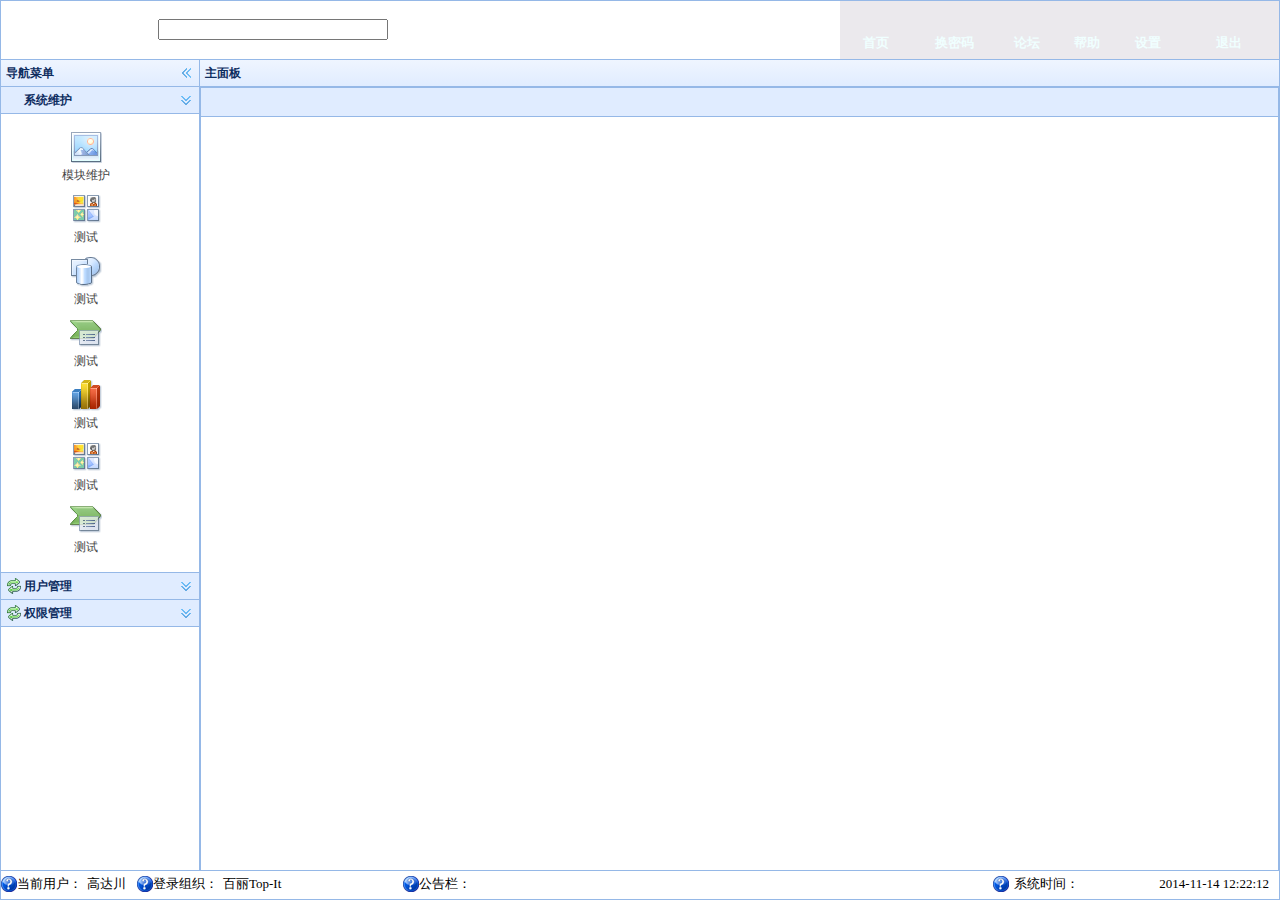
<file: topit-web/target/topit-web-0.0.1-SNAPSHOT/html/index.html>
<!DOCTYPE html PUBLIC "-//W3C//DTD XHTML 1.0 Transitional//EN" "http://www.w3.org/TR/xhtml1/DTD/xhtml1-transitional.dtd">
<html xmlns="http://www.w3.org/1999/xhtml">
<head>
<meta http-equiv="Content-Type" content="text/html; charset=utf-8" />
<title>整体布局</title>
<link rel="stylesheet" type="text/css" href="../css/easyui.css" />
<link rel="stylesheet" type="text/css" href="../css/icon.css" />
<link rel="stylesheet" type="text/css" href="../css/ManageStyle.css" />
<link rel="stylesheet" type="text/css" href="../css/MyCenter.css" />
<link rel="stylesheet" type="text/css" href="../css/jquery.marquee.css" />
<script type="text/javascript" src="../js/jquery.min.js"></script>
<script type="text/javascript" src="../js/jquery.easyui.min.js"></script>
<script type="text/javascript" src="../js/myjs.js"></script>
<style type="text/css">
.footer {
	width: 100%;
	text-align: center;
	line-height: 25px;
}
</style>
</head>

<body class="easyui-layout">
	<div region="north" border="true"
		style="overflow: hidden; height: 60px; resize: none;">
		<iframe align="center" width="100%" height="130px" src="header.html"
			frameborder="no" border="0" marginwidth="0" marginheight="0"
			scrolling="no"></iframe>
	</div>
	<div region="south" border="true"
		style="overflow: hidden; height: 30px; resize: none;">
		<iframe align="center" width="100%" height="130px" src="footer.html"
			frameborder="no" border="0" marginwidth="0" marginheight="0"
			scrolling="no"></iframe>
	</div>
	<div region="west" title="导航菜单" style="width: 200px; resize: none;">
		<div id="aa" class="easyui-accordion"
			style="position: absolute; top: 27px; left: 0px; right: 0px; bottom: 0px">
			<div title="系统维护" data-options="iconCls:'icon-',collapsed:false"
				style="">
				<ul style="list-style-type: none;">
					<li><a href="#" class="easyui-linkbutton" style="width: 90px"
						data-options="plain:true,iconCls:'icon-large-picture',size:'large',iconAlign:'top'"
						onclick="openModule(2, '模块维护','moduel.html')">模块维护</a></li>
					<li><a href="#" class="easyui-linkbutton" style="width: 90px"
						data-options="plain:true,iconCls:'icon-large-clipart',size:'large',iconAlign:'top'">测试</a>
					</li>
					<li><a href="#" class="easyui-linkbutton" style="width: 90px"
						data-options="plain:true,iconCls:'icon-large-shapes',size:'large',iconAlign:'top'">测试</a>
					</li>
					<li><a href="#" class="easyui-linkbutton" style="width: 90px"
						data-options="plain:true,iconCls:'icon-large-smartart',size:'large',iconAlign:'top'">测试</a>
					</li>
					<li><a href="#" class="easyui-linkbutton" style="width: 90px"
						data-options="plain:true,iconCls:'icon-large-chart',size:'large',iconAlign:'top'">测试</a>
					</li>
					<li><a href="#" class="easyui-linkbutton" style="width: 90px"
						data-options="plain:true,iconCls:'icon-large-clipart',size:'large',iconAlign:'top'">测试</a>
					</li>
					<li><a href="#" class="easyui-linkbutton" style="width: 90px"
						data-options="plain:true,iconCls:'icon-large-smartart',size:'large',iconAlign:'top'">测试</a>
					</li>
				</ul>
			</div>


			<div title="用户管理" iconcls="icon-reload" style="padding: 10px;">
				content1</div>
			<div title="权限管理" iconcls="icon-reload" style="padding: 10px;">
				content3</div>
		</div>
	</div>

	<div id="mainPanle" title="主面板" region="center"
		style="overflow: hidden; resize: none;">
		<div id="mainTab" class="easyui-tabs"
			style="width: 100%; height: 960px;"></div>
	</div>
</body>
</html>
</file>
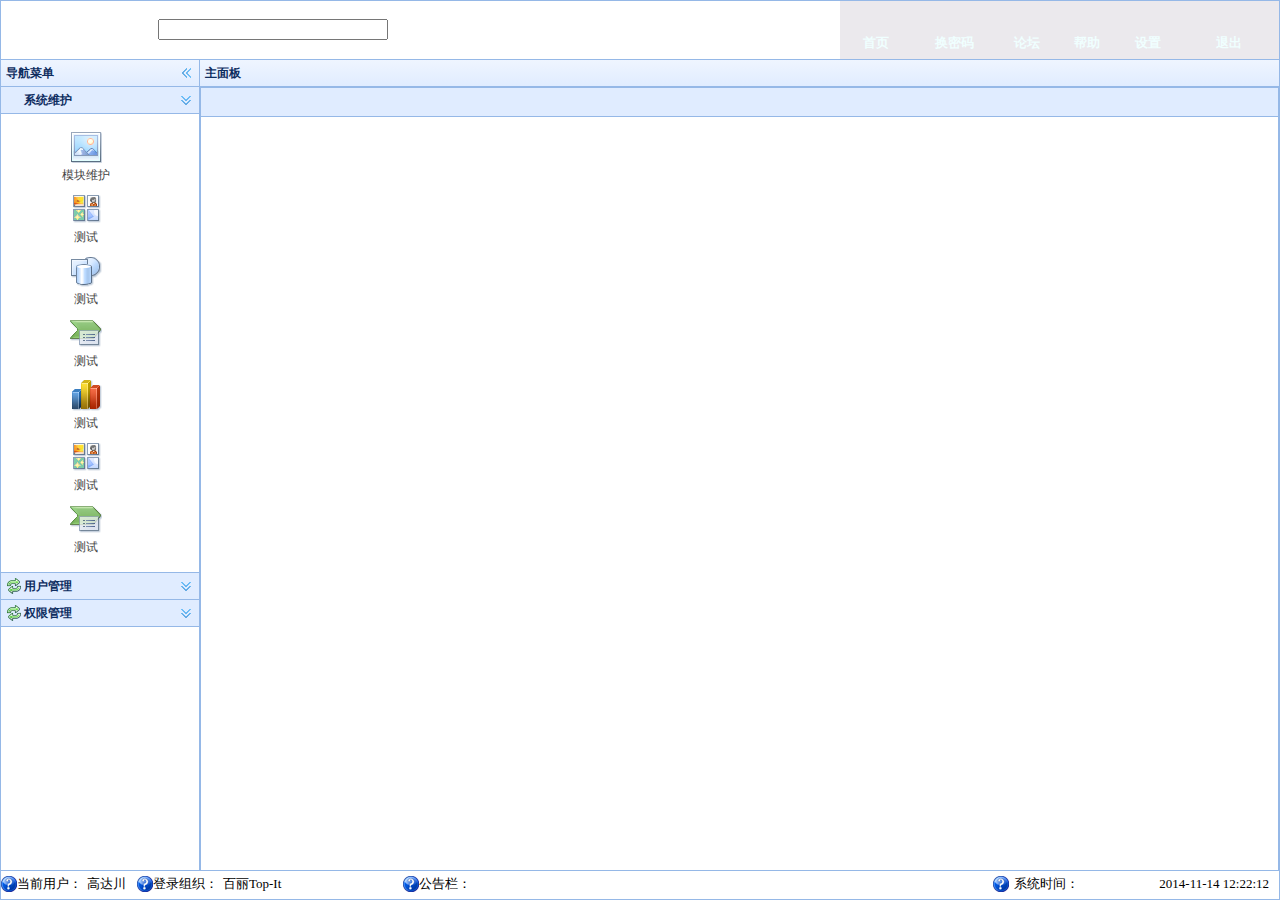
<file: topit-web/src/main/webapp/html/index.html>
<!DOCTYPE html PUBLIC "-//W3C//DTD XHTML 1.0 Transitional//EN" "http://www.w3.org/TR/xhtml1/DTD/xhtml1-transitional.dtd">
<html xmlns="http://www.w3.org/1999/xhtml">
<head>
<meta http-equiv="Content-Type" content="text/html; charset=utf-8" />
<title>整体布局</title>
<link rel="stylesheet" type="text/css" href="../css/easyui.css" />
<link rel="stylesheet" type="text/css" href="../css/icon.css" />
<link rel="stylesheet" type="text/css" href="../css/ManageStyle.css" />
<link rel="stylesheet" type="text/css" href="../css/MyCenter.css" />
<link rel="stylesheet" type="text/css" href="../css/jquery.marquee.css" />
<script type="text/javascript" src="../js/jquery.min.js"></script>
<script type="text/javascript" src="../js/jquery.easyui.min.js"></script>
<script type="text/javascript" src="../js/myjs.js"></script>
<style type="text/css">
.footer {
	width: 100%;
	text-align: center;
	line-height: 25px;
}
</style>
</head>

<body class="easyui-layout">
	<div region="north" border="true"
		style="overflow: hidden; height: 60px; resize: none;">
		<iframe align="center" width="100%" height="130px" src="header.html"
			frameborder="no" border="0" marginwidth="0" marginheight="0"
			scrolling="no"></iframe>
	</div>
	<div region="south" border="true"
		style="overflow: hidden; height: 30px; resize: none;">
		<iframe align="center" width="100%" height="130px" src="footer.html"
			frameborder="no" border="0" marginwidth="0" marginheight="0"
			scrolling="no"></iframe>
	</div>
	<div region="west" title="导航菜单" style="width: 200px; resize: none;">
		<div id="aa" class="easyui-accordion"
			style="position: absolute; top: 27px; left: 0px; right: 0px; bottom: 0px">
			<div title="系统维护" data-options="iconCls:'icon-',collapsed:false"
				style="">
				<ul style="list-style-type: none;">
					<li><a href="#" class="easyui-linkbutton" style="width: 90px"
						data-options="plain:true,iconCls:'icon-large-picture',size:'large',iconAlign:'top'"
						onclick="openModule(2, '模块维护','moduel.html')">模块维护</a></li>
					<li><a href="#" class="easyui-linkbutton" style="width: 90px"
						data-options="plain:true,iconCls:'icon-large-clipart',size:'large',iconAlign:'top'">测试</a>
					</li>
					<li><a href="#" class="easyui-linkbutton" style="width: 90px"
						data-options="plain:true,iconCls:'icon-large-shapes',size:'large',iconAlign:'top'">测试</a>
					</li>
					<li><a href="#" class="easyui-linkbutton" style="width: 90px"
						data-options="plain:true,iconCls:'icon-large-smartart',size:'large',iconAlign:'top'">测试</a>
					</li>
					<li><a href="#" class="easyui-linkbutton" style="width: 90px"
						data-options="plain:true,iconCls:'icon-large-chart',size:'large',iconAlign:'top'">测试</a>
					</li>
					<li><a href="#" class="easyui-linkbutton" style="width: 90px"
						data-options="plain:true,iconCls:'icon-large-clipart',size:'large',iconAlign:'top'">测试</a>
					</li>
					<li><a href="#" class="easyui-linkbutton" style="width: 90px"
						data-options="plain:true,iconCls:'icon-large-smartart',size:'large',iconAlign:'top'">测试</a>
					</li>
				</ul>
			</div>


			<div title="用户管理" iconcls="icon-reload" style="padding: 10px;">
				content1</div>
			<div title="权限管理" iconcls="icon-reload" style="padding: 10px;">
				content3</div>
		</div>
	</div>

	<div id="mainPanle" title="主面板" region="center"
		style="overflow: hidden; resize: none;">
		<div id="mainTab" class="easyui-tabs"
			style="width: 100%; height: 960px;"></div>
	</div>
</body>
</html>
</file>
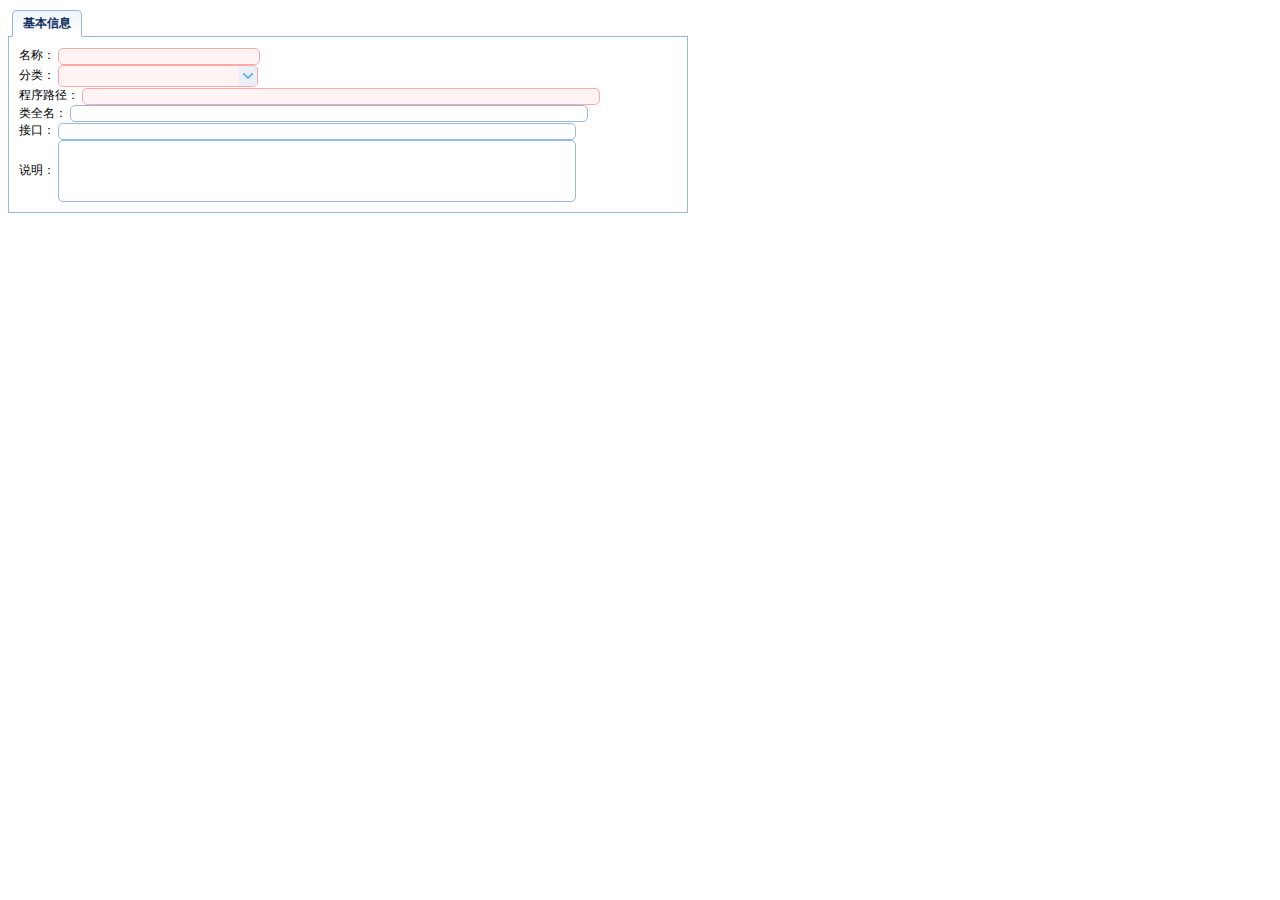
<file: topit-web/target/topit-web-0.0.1-SNAPSHOT/html/moduelcreate.html>
<!DOCTYPE html PUBLIC "-//W3C//DTD XHTML 1.0 Transitional//EN" "http://www.w3.org/TR/xhtml1/DTD/xhtml1-transitional.dtd">
<html xmlns="http://www.w3.org/1999/xhtml">
<head>
<meta http-equiv="Content-Type" content="text/html; charset=utf-8" />
<title>无标题文档</title>
<link rel="stylesheet" type="text/css" href="../css/easyui.css"/>
<link rel="stylesheet" type="text/css" href="../css/icon.css"/>
<script type="text/javascript" src="../js/jquery.min.js"></script>
<script type="text/javascript" src="../js/jquery.easyui.min.js"></script>
<script type="text/javascript" src="../js/myjs.js"></script>
</head>
<body>
<div class="dv-form-container" style="width:690px;">
        <div class="easyui-tabs" data-options="plain:true" style="width:680px;">
            <div title="基本信息" style="padding:10px">
              <div class="dv-form-row">
                    <div class="dv-form-item" style="width:320px;">
                        <label for="">名称：</label>
                        <input name="" value="" class="easyui-validatebox textbox" style="width:200px;" data-options="required:true">
                        <span></span>
                    </div>
                    <div class="dv-form-item" style="width:320px;">
                        <label for="">分类：</label>
                       <select id="" name="" class="easyui-combobox" data-options="editable:false,panelheight:'auto',valueField:'Lid',textField:'Name',url:'',method:'post',required:true" style="width:200px"></select>
                    </div>
                  <div class="dv-form-row">
                    <div class="dv-form-item">
                        <label for=" ">程序路径：</label>
                        <input name="" value="" class="easyui-validatebox textbox" style="width:516px;" data-options="required:true">
                        <span></span>
                    </div>
                </div>
                <div class="dv-form-row">
                    <div class="dv-form-item">
                        <label for="">类全名：</label>
                        <input name="" value="" class="easyui-validatebox textbox" style="width:516px;">
                        <span></span>
                    </div>
                </div>
                <div class="dv-form-row">
                    <div class="dv-form-item">
                        <label for="">接口：</label>
                        <input name="" value="" class="easyui-validatebox textbox" style="width:516px;">
                        <span></span>
                    </div>
                </div>
                <div class="dv-form-row">
                    <div class="dv-form-item">
                        <label for="">说明：</label>
                        <textarea name="" rows="4" class="easyui-validatebox textbox" style="width:516px;resize:none;"></textarea>
                        <span></span>
                    </div>
                </div> 
            </div>
        </div>
   </div>
</body>
</html>
</file>
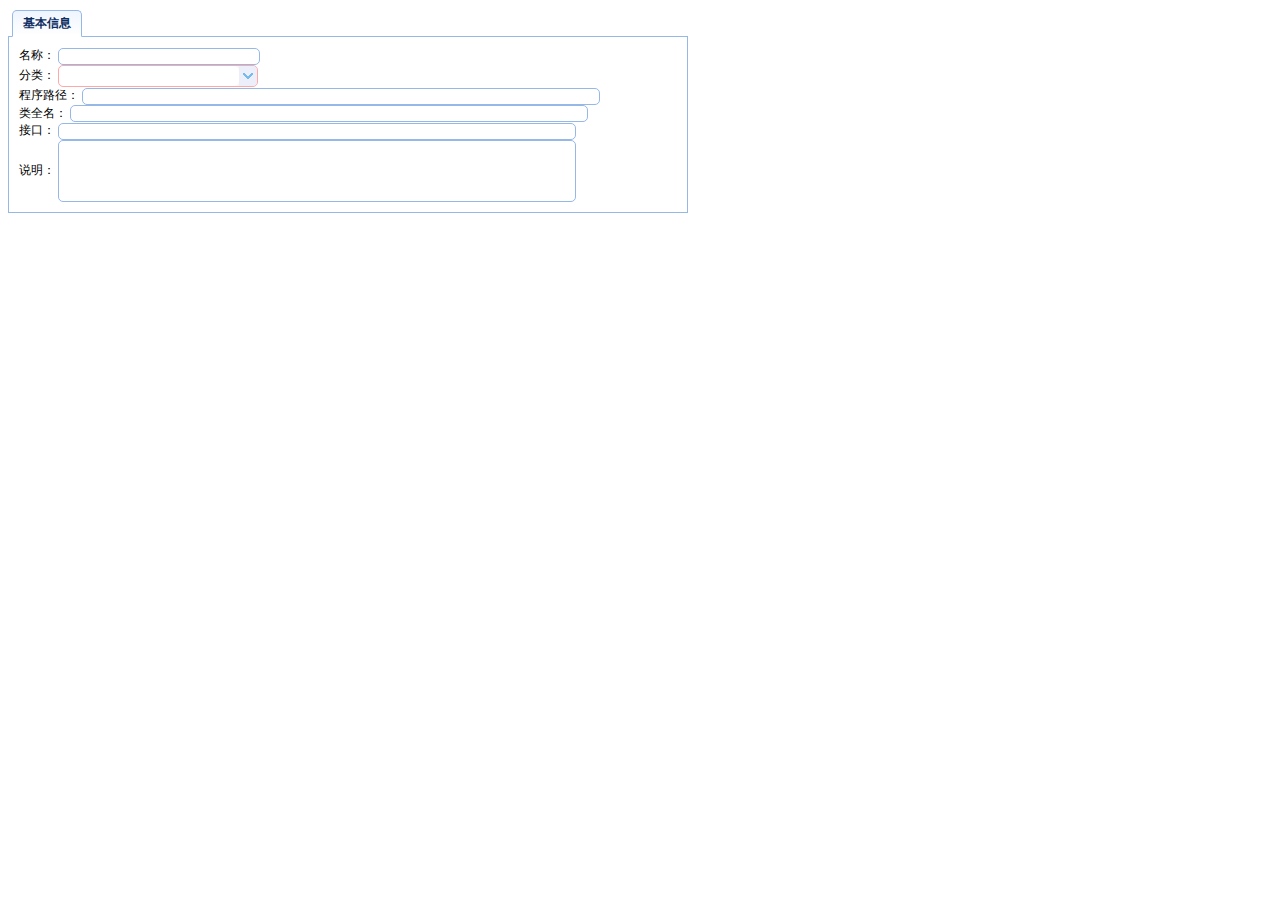
<file: topit-web/src/main/webapp/html/moduelcreate.html>
<!DOCTYPE html PUBLIC "-//W3C//DTD XHTML 1.0 Transitional//EN" "http://www.w3.org/TR/xhtml1/DTD/xhtml1-transitional.dtd">
<html xmlns="http://www.w3.org/1999/xhtml">
<head>
<meta http-equiv="Content-Type" content="text/html; charset=utf-8" />
<title>无标题文档</title>
<link rel="stylesheet" type="text/css" href="../css/easyui.css"/>
<link rel="stylesheet" type="text/css" href="../css/icon.css"/>
<script type="text/javascript" src="../js/jquery.min.js"></script>
<script type="text/javascript" src="../js/jquery.easyui.min.js"></script>
<script type="text/javascript" src="../js/myjs.js"></script>
</head>
<body>
<div class="dv-form-container" style="width:690px;">
        <div class="easyui-tabs" data-options="plain:true" style="width:680px;">
            <div title="基本信息" style="padding:10px">
              <div class="dv-form-row">
                    <div class="dv-form-item" style="width:320px;">
                        <label for="">名称：</label>
                        <input name="" value="" class="easyui-validatebox textbox" style="width:200px;" data-options="required:true">
                        <span></span>
                    </div>
                    <div class="dv-form-item" style="width:320px;">
                        <label for="">分类：</label>
                       <select id="" name="" class="easyui-combobox" data-options="editable:false,panelheight:'auto',valueField:'Lid',textField:'Name',url:'',method:'post',required:true" style="width:200px"></select>
                    </div>
                  <div class="dv-form-row">
                    <div class="dv-form-item">
                        <label for=" ">程序路径：</label>
                        <input name="" value="" class="easyui-validatebox textbox" style="width:516px;" data-options="required:true">
                        <span></span>
                    </div>
                </div>
                <div class="dv-form-row">
                    <div class="dv-form-item">
                        <label for="">类全名：</label>
                        <input name="" value="" class="easyui-validatebox textbox" style="width:516px;">
                        <span></span>
                    </div>
                </div>
                <div class="dv-form-row">
                    <div class="dv-form-item">
                        <label for="">接口：</label>
                        <input name="" value="" class="easyui-validatebox textbox" style="width:516px;">
                        <span></span>
                    </div>
                </div>
                <div class="dv-form-row">
                    <div class="dv-form-item">
                        <label for="">说明：</label>
                        <textarea name="" rows="4" class="easyui-validatebox textbox" style="width:516px;resize:none;"></textarea>
                        <span></span>
                    </div>
                </div> 
            </div>
        </div>
   </div>
</body>
</html>
</file>
<file: topit-web/target/topit-web-0.0.1-SNAPSHOT/css/easyui.css>
.panel {
  overflow: hidden;
  text-align: left;
  margin: 0;
  border: 0;
  -moz-border-radius: 0 0 0 0;
  -webkit-border-radius: 0 0 0 0;
  border-radius: 0 0 0 0;
}
.panel-header,
.panel-body {
  border-width: 1px;
  border-style: solid;
}
.panel-header {
  padding: 5px;
  position: relative;
}
.panel-title {
  background: url('images/blank.gif') no-repeat;
}
.panel-header-noborder {
  border-width: 0 0 1px 0;
}
.panel-body {
  overflow: auto;
  border-top-width: 0;
  padding: 0;
}
.panel-body-noheader {
  border-top-width: 1px;
}
.panel-body-noborder {
  border-width: 0px;
}
.panel-body-nobottom {
  border-bottom-width: 0;
}
.panel-with-icon {
  padding-left: 18px;
}
.panel-icon,
.panel-tool {
  position: absolute;
  top: 50%;
  margin-top: -8px;
  height: 16px;
  overflow: hidden;
}
.panel-icon {
  left: 5px;
  width: 16px;
}
.panel-tool {
  right: 5px;
  width: auto;
}
.panel-tool a {
  display: inline-block;
  width: 16px;
  height: 16px;
  opacity: 0.6;
  filter: alpha(opacity=60);
  margin: 0 0 0 2px;
  vertical-align: top;
}
.panel-tool a:hover {
  opacity: 1;
  filter: alpha(opacity=100);
  background-color: #eaf2ff;
  -moz-border-radius: 3px 3px 3px 3px;
  -webkit-border-radius: 3px 3px 3px 3px;
  border-radius: 3px 3px 3px 3px;
}
.panel-loading {
  padding: 11px 0px 10px 30px;
}
.panel-noscroll {
  overflow: hidden;
}
.panel-fit,
.panel-fit body {
  height: 100%;
  margin: 0;
  padding: 0;
  border: 0;
  overflow: hidden;
}
.panel-loading {
  background: url('images/loading.gif') no-repeat 10px 10px;
}
.panel-tool-close {
  background: url('images/panel_tools.png') no-repeat -16px 0px;
}
.panel-tool-min {
  background: url('images/panel_tools.png') no-repeat 0px 0px;
}
.panel-tool-max {
  background: url('images/panel_tools.png') no-repeat 0px -16px;
}
.panel-tool-restore {
  background: url('images/panel_tools.png') no-repeat -16px -16px;
}
.panel-tool-collapse {
  background: url('images/panel_tools.png') no-repeat -32px 0;
}
.panel-tool-expand {
  background: url('images/panel_tools.png') no-repeat -32px -16px;
}
.panel-header,
.panel-body {
  border-color: #95B8E7;
}
.panel-header {
  background-color: #E0ECFF;
  background: -webkit-linear-gradient(top,#EFF5FF 0,#E0ECFF 100%);
  background: -moz-linear-gradient(top,#EFF5FF 0,#E0ECFF 100%);
  background: -o-linear-gradient(top,#EFF5FF 0,#E0ECFF 100%);
  background: linear-gradient(to bottom,#EFF5FF 0,#E0ECFF 100%);
  background-repeat: repeat-x;
  filter: progid:DXImageTransform.Microsoft.gradient(startColorstr=#EFF5FF,endColorstr=#E0ECFF,GradientType=0);
}
.panel-body {
  background-color: #ffffff;
  color: #000000;
  font-size: 12px;
}
.panel-title {
  font-size: 12px;
  font-weight: bold;
  color: #0E2D5F;
  height: 16px;
  line-height: 16px;
}
.panel-footer {
  border: 1px solid #95B8E7;
  overflow: hidden;
  background: #F4F4F4;
}
.panel-footer-noborder {
  border-width: 1px 0 0 0;
}
.accordion {
  overflow: hidden;
  border-width: 1px;
  border-style: solid;
}
.accordion .accordion-header {
  border-width: 0 0 1px;
  cursor: pointer;
}
.accordion .accordion-body {
  border-width: 0 0 1px;
}
.accordion-noborder {
  border-width: 0;
}
.accordion-noborder .accordion-header {
  border-width: 0 0 1px;
}
.accordion-noborder .accordion-body {
  border-width: 0 0 1px;
}
.accordion-collapse {
  background: url('images/accordion_arrows.png') no-repeat 0 0;
}
.accordion-expand {
  background: url('images/accordion_arrows.png') no-repeat -16px 0;
}
.accordion {
  background: #ffffff;
  border-color: #95B8E7;
}
.accordion .accordion-header {
  background: #E0ECFF;
  filter: none;
}
.accordion .accordion-header-selected {
  background: #ffe48d;
}
.accordion .accordion-header-selected .panel-title {
  color: #000000;
}
.window {
  overflow: hidden;
  padding: 5px;
  border-width: 1px;
  border-style: solid;
}
.window .window-header {
  background: transparent;
  padding: 0px 0px 6px 0px;
}
.window .window-body {
  border-width: 1px;
  border-style: solid;
  border-top-width: 0px;
}
.window .window-body-noheader {
  border-top-width: 1px;
}
.window .panel-body-nobottom {
  border-bottom-width: 0;
}
.window .window-header .panel-icon,
.window .window-header .panel-tool {
  top: 50%;
  margin-top: -11px;
}
.window .window-header .panel-icon {
  left: 1px;
}
.window .window-header .panel-tool {
  right: 1px;
}
.window .window-header .panel-with-icon {
  padding-left: 18px;
}
.window-proxy {
  position: absolute;
  overflow: hidden;
}
.window-proxy-mask {
  position: absolute;
  filter: alpha(opacity=5);
  opacity: 0.05;
}
.window-mask {
  position: absolute;
  left: 0;
  top: 0;
  width: 100%;
  height: 100%;
  filter: alpha(opacity=40);
  opacity: 0.40;
  font-size: 1px;
  overflow: hidden;
}
.window,
.window-shadow {
  position: absolute;
  -moz-border-radius: 5px 5px 5px 5px;
  -webkit-border-radius: 5px 5px 5px 5px;
  border-radius: 5px 5px 5px 5px;
}
.window-shadow {
  background: #ccc;
  -moz-box-shadow: 2px 2px 3px #cccccc;
  -webkit-box-shadow: 2px 2px 3px #cccccc;
  box-shadow: 2px 2px 3px #cccccc;
  filter: progid:DXImageTransform.Microsoft.Blur(pixelRadius=2,MakeShadow=false,ShadowOpacity=0.2);
}
.window,
.window .window-body {
  border-color: #95B8E7;
}
.window {
  background-color: #E0ECFF;
  background: -webkit-linear-gradient(top,#EFF5FF 0,#E0ECFF 20%);
  background: -moz-linear-gradient(top,#EFF5FF 0,#E0ECFF 20%);
  background: -o-linear-gradient(top,#EFF5FF 0,#E0ECFF 20%);
  background: linear-gradient(to bottom,#EFF5FF 0,#E0ECFF 20%);
  background-repeat: repeat-x;
  filter: progid:DXImageTransform.Microsoft.gradient(startColorstr=#EFF5FF,endColorstr=#E0ECFF,GradientType=0);
}
.window-proxy {
  border: 1px dashed #95B8E7;
}
.window-proxy-mask,
.window-mask {
  background: #ccc;
}
.window .panel-footer {
  border: 1px solid #95B8E7;
  position: relative;
  top: -1px;
}
.dialog-content {
  overflow: auto;
}
.dialog-toolbar {
  padding: 2px 5px;
}
.dialog-tool-separator {
  float: left;
  height: 24px;
  border-left: 1px solid #ccc;
  border-right: 1px solid #fff;
  margin: 2px 1px;
}
.dialog-button {
  padding: 5px;
  text-align: right;
}
.dialog-button .l-btn {
  margin-left: 5px;
}
.dialog-toolbar,
.dialog-button {
  background: #F4F4F4;
  border-width: 1px;
  border-style: solid;
}
.dialog-toolbar {
  border-color: #95B8E7 #95B8E7 #dddddd #95B8E7;
}
.dialog-button {
  border-color: #dddddd #95B8E7 #95B8E7 #95B8E7;
}
.l-btn {
  text-decoration: none;
  display: inline-block;
  overflow: hidden;
  margin: 0;
  padding: 0;
  cursor: pointer;
  outline: none;
  text-align: center;
  vertical-align: middle;
}
.l-btn-plain {
  border: 0;
  padding: 1px;
}
.l-btn-left {
  display: inline-block;
  position: relative;
  overflow: hidden;
  margin: 0;
  padding: 0;
  vertical-align: top;
}
.l-btn-text {
  display: inline-block;
  vertical-align: top;
  width: auto;
  line-height: 24px;
  font-size: 12px;
  padding: 0;
  margin: 0 4px;
}
.l-btn-icon {
  display: inline-block;
  width: 16px;
  height: 16px;
  line-height: 16px;
  position: absolute;
  top: 50%;
  margin-top: -8px;
  font-size: 1px;
}
.l-btn span span .l-btn-empty {
  display: inline-block;
  margin: 0;
  width: 16px;
  height: 24px;
  font-size: 1px;
  vertical-align: top;
}
.l-btn span .l-btn-icon-left {
  padding: 0 0 0 20px;
  background-position: left center;
}
.l-btn span .l-btn-icon-right {
  padding: 0 20px 0 0;
  background-position: right center;
}
.l-btn-icon-left .l-btn-text {
  margin: 0 4px 0 24px;
}
.l-btn-icon-left .l-btn-icon {
  left: 4px;
}
.l-btn-icon-right .l-btn-text {
  margin: 0 24px 0 4px;
}
.l-btn-icon-right .l-btn-icon {
  right: 4px;
}
.l-btn-icon-top .l-btn-text {
  margin: 20px 4px 0 4px;
}
.l-btn-icon-top .l-btn-icon {
  top: 4px;
  left: 50%;
  margin: 0 0 0 -8px;
}
.l-btn-icon-bottom .l-btn-text {
  margin: 0 4px 20px 4px;
}
.l-btn-icon-bottom .l-btn-icon {
  top: auto;
  bottom: 4px;
  left: 50%;
  margin: 0 0 0 -8px;
}
.l-btn-left .l-btn-empty {
  margin: 0 4px;
  width: 16px;
}
.l-btn-plain:hover {
  padding: 0;
}
.l-btn-focus {
  outline: #0000FF dotted thin;
}
.l-btn-large .l-btn-text {
  line-height: 40px;
}
.l-btn-large .l-btn-icon {
  width: 32px;
  height: 32px;
  line-height: 32px;
  margin-top: -16px;
}
.l-btn-large .l-btn-icon-left .l-btn-text {
  margin-left: 40px;
}
.l-btn-large .l-btn-icon-right .l-btn-text {
  margin-right: 40px;
}
.l-btn-large .l-btn-icon-top .l-btn-text {
  margin-top: 36px;
  line-height: 24px;
  min-width: 32px;
}
.l-btn-large .l-btn-icon-top .l-btn-icon {
  margin: 0 0 0 -16px;
}
.l-btn-large .l-btn-icon-bottom .l-btn-text {
  margin-bottom: 36px;
  line-height: 24px;
  min-width: 32px;
}
.l-btn-large .l-btn-icon-bottom .l-btn-icon {
  margin: 0 0 0 -16px;
}
.l-btn-large .l-btn-left .l-btn-empty {
  margin: 0 4px;
  width: 32px;
}
.l-btn {
  color: #444;
  background: #fafafa;
  background-repeat: repeat-x;
  border: 1px solid #bbb;
  background: -webkit-linear-gradient(top,#ffffff 0,#eeeeee 100%);
  background: -moz-linear-gradient(top,#ffffff 0,#eeeeee 100%);
  background: -o-linear-gradient(top,#ffffff 0,#eeeeee 100%);
  background: linear-gradient(to bottom,#ffffff 0,#eeeeee 100%);
  background-repeat: repeat-x;
  filter: progid:DXImageTransform.Microsoft.gradient(startColorstr=#ffffff,endColorstr=#eeeeee,GradientType=0);
  -moz-border-radius: 5px 5px 5px 5px;
  -webkit-border-radius: 5px 5px 5px 5px;
  border-radius: 5px 5px 5px 5px;
}
.l-btn:hover {
  background: #eaf2ff;
  color: #000000;
  border: 1px solid #b7d2ff;
  filter: none;
}
.l-btn-plain {
  background: transparent;
  border: 0;
  filter: none;
}
.l-btn-plain:hover {
  background: #eaf2ff;
  color: #000000;
  border: 1px solid #b7d2ff;
  -moz-border-radius: 5px 5px 5px 5px;
  -webkit-border-radius: 5px 5px 5px 5px;
  border-radius: 5px 5px 5px 5px;
}
.l-btn-disabled,
.l-btn-disabled:hover {
  opacity: 0.5;
  cursor: default;
  background: #fafafa;
  color: #444;
  background: -webkit-linear-gradient(top,#ffffff 0,#eeeeee 100%);
  background: -moz-linear-gradient(top,#ffffff 0,#eeeeee 100%);
  background: -o-linear-gradient(top,#ffffff 0,#eeeeee 100%);
  background: linear-gradient(to bottom,#ffffff 0,#eeeeee 100%);
  background-repeat: repeat-x;
  filter: progid:DXImageTransform.Microsoft.gradient(startColorstr=#ffffff,endColorstr=#eeeeee,GradientType=0);
}
.l-btn-disabled .l-btn-text,
.l-btn-disabled .l-btn-icon {
  filter: alpha(opacity=50);
}
.l-btn-plain-disabled,
.l-btn-plain-disabled:hover {
  background: transparent;
  filter: alpha(opacity=50);
}
.l-btn-selected,
.l-btn-selected:hover {
  background: #ddd;
  filter: none;
}
.l-btn-plain-selected,
.l-btn-plain-selected:hover {
  background: #ddd;
}
.textbox {
  position: relative;
  border: 1px solid #95B8E7;
  background-color: #fff;
  vertical-align: middle;
  display: inline-block;
  overflow: hidden;
  white-space: nowrap;
  margin: 0;
  padding: 0;
  -moz-border-radius: 5px 5px 5px 5px;
  -webkit-border-radius: 5px 5px 5px 5px;
  border-radius: 5px 5px 5px 5px;
}
.textbox .textbox-text {
  font-size: 12px;
  border: 0;
  margin: 0;
  padding: 4px;
  white-space: normal;
  vertical-align: top;
  outline-style: none;
  resize: none;
  -moz-border-radius: 5px 5px 5px 5px;
  -webkit-border-radius: 5px 5px 5px 5px;
  border-radius: 5px 5px 5px 5px;
}
.textbox .textbox-prompt {
  font-size: 12px;
  color: #aaa;
}
.textbox-button,
.textbox-button:hover {
  position: absolute;
  top: 0;
  padding: 0;
  vertical-align: top;
  -moz-border-radius: 0 0 0 0;
  -webkit-border-radius: 0 0 0 0;
  border-radius: 0 0 0 0;
}
.textbox-button-right,
.textbox-button-right:hover {
  border-width: 0 0 0 1px;
}
.textbox-button-left,
.textbox-button-left:hover {
  border-width: 0 1px 0 0;
}
.textbox-addon {
  position: absolute;
  top: 0;
}
.textbox-icon {
  display: inline-block;
  width: 18px;
  height: 20px;
  overflow: hidden;
  vertical-align: top;
  background-position: center center;
  cursor: pointer;
  opacity: 0.6;
  filter: alpha(opacity=60);
  text-decoration: none;
  outline-style: none;
}
.textbox-icon-disabled,
.textbox-icon-readonly {
  cursor: default;
}
.textbox-icon:hover {
  opacity: 1.0;
  filter: alpha(opacity=100);
}
.textbox-icon-disabled:hover {
  opacity: 0.6;
  filter: alpha(opacity=60);
}
.textbox-focused {
  -moz-box-shadow: 0 0 3px 0 #95B8E7;
  -webkit-box-shadow: 0 0 3px 0 #95B8E7;
  box-shadow: 0 0 3px 0 #95B8E7;
}
.textbox-invalid {
  border-color: #ffa8a8;
  background-color: #fff3f3;
}
.filebox .textbox-value {
  vertical-align: top;
  position: absolute;
  top: 0;
  left: -5000px;
}
.combo {
  display: inline-block;
  white-space: nowrap;
  margin: 0;
  padding: 0;
  border-width: 1px;
  border-style: solid;
  overflow: hidden;
  vertical-align: middle;
}
.combo .combo-text {
  font-size: 12px;
  border: 0px;
  margin: 0;
  padding: 0px 2px;
  vertical-align: baseline;
}
.combo-arrow {
  width: 18px;
  height: 20px;
  overflow: hidden;
  display: inline-block;
  vertical-align: top;
  cursor: pointer;
  opacity: 0.6;
  filter: alpha(opacity=60);
}
.combo-arrow-hover {
  opacity: 1.0;
  filter: alpha(opacity=100);
}
.combo-panel {
  overflow: auto;
}
.combo-arrow {
  background: url('images/combo_arrow.png') no-repeat center center;
}
.combo-panel {
  background-color: #ffffff;
}
.combo {
  border-color: #95B8E7;
  background-color: #fff;
}
.combo-arrow {
  background-color: #E0ECFF;
}
.combo-arrow-hover {
  background-color: #eaf2ff;
}
.combo-arrow:hover {
  background-color: #eaf2ff;
}
.combo .textbox-icon-disabled:hover {
  cursor: default;
}
.textbox-invalid {
  border-color: #ffa8a8;
  background-color: #fff3f3;
}
.combobox-item,
.combobox-group {
  font-size: 12px;
  padding: 3px;
  padding-right: 0px;
}
.combobox-item-disabled {
  opacity: 0.5;
  filter: alpha(opacity=50);
}
.combobox-gitem {
  padding-left: 10px;
}
.combobox-group {
  font-weight: bold;
}
.combobox-item-hover {
  background-color: #eaf2ff;
  color: #000000;
}
.combobox-item-selected {
  background-color: #ffe48d;
  color: #000000;
}
.layout {
  position: relative;
  overflow: hidden;
  margin: 0;
  padding: 0;
  z-index: 0;
}
.layout-panel {
  position: absolute;
  overflow: hidden;
}
.layout-panel-east,
.layout-panel-west {
  z-index: 2;
}
.layout-panel-north,
.layout-panel-south {
  z-index: 3;
}
.layout-expand {
  position: absolute;
  padding: 0px;
  font-size: 1px;
  cursor: pointer;
  z-index: 1;
}
.layout-expand .panel-header,
.layout-expand .panel-body {
  background: transparent;
  filter: none;
  overflow: hidden;
}
.layout-expand .panel-header {
  border-bottom-width: 0px;
}
.layout-split-proxy-h,
.layout-split-proxy-v {
  position: absolute;
  font-size: 1px;
  display: none;
  z-index: 5;
}
.layout-split-proxy-h {
  width: 5px;
  cursor: e-resize;
}
.layout-split-proxy-v {
  height: 5px;
  cursor: n-resize;
}
.layout-mask {
  position: absolute;
  background: #fafafa;
  filter: alpha(opacity=10);
  opacity: 0.10;
  z-index: 4;
}
.layout-button-up {
  background: url('images/layout_arrows.png') no-repeat -16px -16px;
}
.layout-button-down {
  background: url('images/layout_arrows.png') no-repeat -16px 0;
}
.layout-button-left {
  background: url('images/layout_arrows.png') no-repeat 0 0;
}
.layout-button-right {
  background: url('images/layout_arrows.png') no-repeat 0 -16px;
}
.layout-split-proxy-h,
.layout-split-proxy-v {
  background-color: #aac5e7;
}
.layout-split-north {
  border-bottom: 5px solid #E6EEF8;
}
.layout-split-south {
  border-top: 5px solid #E6EEF8;
}
.layout-split-east {
  border-left: 5px solid #E6EEF8;
}
.layout-split-west {
  border-right: 5px solid #E6EEF8;
}
.layout-expand {
  background-color: #E0ECFF;
}
.layout-expand-over {
  background-color: #E0ECFF;
}
.tabs-container {
  overflow: hidden;
}
.tabs-header {
  border-width: 1px;
  border-style: solid;
  border-bottom-width: 0;
  position: relative;
  padding: 0;
  padding-top: 2px;
  overflow: hidden;
}
.tabs-header-plain {
  border: 0;
  background: transparent;
}
.tabs-scroller-left,
.tabs-scroller-right {
  position: absolute;
  top: auto;
  bottom: 0;
  width: 18px;
  font-size: 1px;
  display: none;
  cursor: pointer;
  border-width: 1px;
  border-style: solid;
}
.tabs-scroller-left {
  left: 0;
}
.tabs-scroller-right {
  right: 0;
}
.tabs-tool {
  position: absolute;
  bottom: 0;
  padding: 1px;
  overflow: hidden;
  border-width: 1px;
  border-style: solid;
}
.tabs-header-plain .tabs-tool {
  padding: 0 1px;
}
.tabs-wrap {
  position: relative;
  left: 0;
  overflow: hidden;
  width: 100%;
  margin: 0;
  padding: 0;
}
.tabs-scrolling {
  margin-left: 18px;
  margin-right: 18px;
}
.tabs-disabled {
  opacity: 0.3;
  filter: alpha(opacity=30);
}
.tabs {
  list-style-type: none;
  height: 26px;
  margin: 0px;
  padding: 0px;
  padding-left: 4px;
  width: 50000px;
  border-style: solid;
  border-width: 0 0 1px 0;
}
.tabs li {
  float: left;
  display: inline-block;
  margin: 0 4px -1px 0;
  padding: 0;
  position: relative;
  border: 0;
}
.tabs li a.tabs-inner {
  display: inline-block;
  text-decoration: none;
  margin: 0;
  padding: 0 10px;
  height: 25px;
  line-height: 25px;
  text-align: center;
  white-space: nowrap;
  border-width: 1px;
  border-style: solid;
  -moz-border-radius: 5px 5px 0 0;
  -webkit-border-radius: 5px 5px 0 0;
  border-radius: 5px 5px 0 0;
}
.tabs li.tabs-selected a.tabs-inner {
  font-weight: bold;
  outline: none;
}
.tabs li.tabs-selected a:hover.tabs-inner {
  cursor: default;
  pointer: default;
}
.tabs li a.tabs-close,
.tabs-p-tool {
  position: absolute;
  font-size: 1px;
  display: block;
  height: 12px;
  padding: 0;
  top: 50%;
  margin-top: -6px;
  overflow: hidden;
}
.tabs li a.tabs-close {
  width: 12px;
  right: 5px;
  opacity: 0.6;
  filter: alpha(opacity=60);
}
.tabs-p-tool {
  right: 16px;
}
.tabs-p-tool a {
  display: inline-block;
  font-size: 1px;
  width: 12px;
  height: 12px;
  margin: 0;
  opacity: 0.6;
  filter: alpha(opacity=60);
}
.tabs li a:hover.tabs-close,
.tabs-p-tool a:hover {
  opacity: 1;
  filter: alpha(opacity=100);
  cursor: hand;
  cursor: pointer;
}
.tabs-with-icon {
  padding-left: 18px;
}
.tabs-icon {
  position: absolute;
  width: 16px;
  height: 16px;
  left: 10px;
  top: 50%;
  margin-top: -8px;
}
.tabs-title {
  font-size: 12px;
}
.tabs-closable {
  padding-right: 8px;
}
.tabs-panels {
  margin: 0px;
  padding: 0px;
  border-width: 1px;
  border-style: solid;
  border-top-width: 0;
  overflow: hidden;
}
.tabs-header-bottom {
  border-width: 0 1px 1px 1px;
  padding: 0 0 2px 0;
}
.tabs-header-bottom .tabs {
  border-width: 1px 0 0 0;
}
.tabs-header-bottom .tabs li {
  margin: -1px 4px 0 0;
}
.tabs-header-bottom .tabs li a.tabs-inner {
  -moz-border-radius: 0 0 5px 5px;
  -webkit-border-radius: 0 0 5px 5px;
  border-radius: 0 0 5px 5px;
}
.tabs-header-bottom .tabs-tool {
  top: 0;
}
.tabs-header-bottom .tabs-scroller-left,
.tabs-header-bottom .tabs-scroller-right {
  top: 0;
  bottom: auto;
}
.tabs-panels-top {
  border-width: 1px 1px 0 1px;
}
.tabs-header-left {
  float: left;
  border-width: 1px 0 1px 1px;
  padding: 0;
}
.tabs-header-right {
  float: right;
  border-width: 1px 1px 1px 0;
  padding: 0;
}
.tabs-header-left .tabs-wrap,
.tabs-header-right .tabs-wrap {
  height: 100%;
}
.tabs-header-left .tabs {
  height: 100%;
  padding: 4px 0 0 4px;
  border-width: 0 1px 0 0;
}
.tabs-header-right .tabs {
  height: 100%;
  padding: 4px 4px 0 0;
  border-width: 0 0 0 1px;
}
.tabs-header-left .tabs li,
.tabs-header-right .tabs li {
  display: block;
  width: 100%;
  position: relative;
}
.tabs-header-left .tabs li {
  left: auto;
  right: 0;
  margin: 0 -1px 4px 0;
  float: right;
}
.tabs-header-right .tabs li {
  left: 0;
  right: auto;
  margin: 0 0 4px -1px;
  float: left;
}
.tabs-header-left .tabs li a.tabs-inner {
  display: block;
  text-align: left;
  -moz-border-radius: 5px 0 0 5px;
  -webkit-border-radius: 5px 0 0 5px;
  border-radius: 5px 0 0 5px;
}
.tabs-header-right .tabs li a.tabs-inner {
  display: block;
  text-align: left;
  -moz-border-radius: 0 5px 5px 0;
  -webkit-border-radius: 0 5px 5px 0;
  border-radius: 0 5px 5px 0;
}
.tabs-panels-right {
  float: right;
  border-width: 1px 1px 1px 0;
}
.tabs-panels-left {
  float: left;
  border-width: 1px 0 1px 1px;
}
.tabs-header-noborder,
.tabs-panels-noborder {
  border: 0px;
}
.tabs-header-plain {
  border: 0px;
  background: transparent;
}
.tabs-scroller-left {
  background: #E0ECFF url('images/tabs_icons.png') no-repeat 1px center;
}
.tabs-scroller-right {
  background: #E0ECFF url('images/tabs_icons.png') no-repeat -15px center;
}
.tabs li a.tabs-close {
  background: url('images/tabs_icons.png') no-repeat -34px center;
}
.tabs li a.tabs-inner:hover {
  background: #eaf2ff;
  color: #000000;
  filter: none;
}
.tabs li.tabs-selected a.tabs-inner {
  background-color: #ffffff;
  color: #0E2D5F;
  background: -webkit-linear-gradient(top,#EFF5FF 0,#ffffff 100%);
  background: -moz-linear-gradient(top,#EFF5FF 0,#ffffff 100%);
  background: -o-linear-gradient(top,#EFF5FF 0,#ffffff 100%);
  background: linear-gradient(to bottom,#EFF5FF 0,#ffffff 100%);
  background-repeat: repeat-x;
  filter: progid:DXImageTransform.Microsoft.gradient(startColorstr=#EFF5FF,endColorstr=#ffffff,GradientType=0);
}
.tabs-header-bottom .tabs li.tabs-selected a.tabs-inner {
  background: -webkit-linear-gradient(top,#ffffff 0,#EFF5FF 100%);
  background: -moz-linear-gradient(top,#ffffff 0,#EFF5FF 100%);
  background: -o-linear-gradient(top,#ffffff 0,#EFF5FF 100%);
  background: linear-gradient(to bottom,#ffffff 0,#EFF5FF 100%);
  background-repeat: repeat-x;
  filter: progid:DXImageTransform.Microsoft.gradient(startColorstr=#ffffff,endColorstr=#EFF5FF,GradientType=0);
}
.tabs-header-left .tabs li.tabs-selected a.tabs-inner {
  background: -webkit-linear-gradient(left,#EFF5FF 0,#ffffff 100%);
  background: -moz-linear-gradient(left,#EFF5FF 0,#ffffff 100%);
  background: -o-linear-gradient(left,#EFF5FF 0,#ffffff 100%);
  background: linear-gradient(to right,#EFF5FF 0,#ffffff 100%);
  background-repeat: repeat-y;
  filter: progid:DXImageTransform.Microsoft.gradient(startColorstr=#EFF5FF,endColorstr=#ffffff,GradientType=1);
}
.tabs-header-right .tabs li.tabs-selected a.tabs-inner {
  background: -webkit-linear-gradient(left,#ffffff 0,#EFF5FF 100%);
  background: -moz-linear-gradient(left,#ffffff 0,#EFF5FF 100%);
  background: -o-linear-gradient(left,#ffffff 0,#EFF5FF 100%);
  background: linear-gradient(to right,#ffffff 0,#EFF5FF 100%);
  background-repeat: repeat-y;
  filter: progid:DXImageTransform.Microsoft.gradient(startColorstr=#ffffff,endColorstr=#EFF5FF,GradientType=1);
}
.tabs li a.tabs-inner {
  color: #0E2D5F;
  background-color: #E0ECFF;
  background: -webkit-linear-gradient(top,#EFF5FF 0,#E0ECFF 100%);
  background: -moz-linear-gradient(top,#EFF5FF 0,#E0ECFF 100%);
  background: -o-linear-gradient(top,#EFF5FF 0,#E0ECFF 100%);
  background: linear-gradient(to bottom,#EFF5FF 0,#E0ECFF 100%);
  background-repeat: repeat-x;
  filter: progid:DXImageTransform.Microsoft.gradient(startColorstr=#EFF5FF,endColorstr=#E0ECFF,GradientType=0);
}
.tabs-header,
.tabs-tool {
  background-color: #E0ECFF;
}
.tabs-header-plain {
  background: transparent;
}
.tabs-header,
.tabs-scroller-left,
.tabs-scroller-right,
.tabs-tool,
.tabs,
.tabs-panels,
.tabs li a.tabs-inner,
.tabs li.tabs-selected a.tabs-inner,
.tabs-header-bottom .tabs li.tabs-selected a.tabs-inner,
.tabs-header-left .tabs li.tabs-selected a.tabs-inner,
.tabs-header-right .tabs li.tabs-selected a.tabs-inner {
  border-color: #95B8E7;
}
.tabs-p-tool a:hover,
.tabs li a:hover.tabs-close,
.tabs-scroller-over {
  background-color: #eaf2ff;
}
.tabs li.tabs-selected a.tabs-inner {
  border-bottom: 1px solid #ffffff;
}
.tabs-header-bottom .tabs li.tabs-selected a.tabs-inner {
  border-top: 1px solid #ffffff;
}
.tabs-header-left .tabs li.tabs-selected a.tabs-inner {
  border-right: 1px solid #ffffff;
}
.tabs-header-right .tabs li.tabs-selected a.tabs-inner {
  border-left: 1px solid #ffffff;
}
.datagrid .panel-body {
  overflow: hidden;
  position: relative;
}
.datagrid-view {
  position: relative;
  overflow: hidden;
}
.datagrid-view1,
.datagrid-view2 {
  position: absolute;
  overflow: hidden;
  top: 0;
}
.datagrid-view1 {
  left: 0;
}
.datagrid-view2 {
  right: 0;
}
.datagrid-mask {
  position: absolute;
  left: 0;
  top: 0;
  width: 100%;
  height: 100%;
  opacity: 0.3;
  filter: alpha(opacity=30);
  display: none;
}
.datagrid-mask-msg {
  position: absolute;
  top: 50%;
  margin-top: -20px;
  padding: 10px 5px 10px 30px;
  width: auto;
  height: 16px;
  border-width: 2px;
  border-style: solid;
  display: none;
}
.datagrid-sort-icon {
  padding: 0;
}
.datagrid-toolbar {
  height: auto;
  padding: 1px 2px;
  border-width: 0 0 1px 0;
  border-style: solid;
}
.datagrid-btn-separator {
  float: left;
  height: 24px;
  border-left: 1px solid #ccc;
  border-right: 1px solid #fff;
  margin: 2px 1px;
}
.datagrid .datagrid-pager {
  display: block;
  margin: 0;
  border-width: 1px 0 0 0;
  border-style: solid;
}
.datagrid .datagrid-pager-top {
  border-width: 0 0 1px 0;
}
.datagrid-header {
  overflow: hidden;
  cursor: default;
  border-width: 0 0 1px 0;
  border-style: solid;
}
.datagrid-header-inner {
  float: left;
  width: 10000px;
}
.datagrid-header-row,
.datagrid-row {
  height: 25px;
}
.datagrid-header td,
.datagrid-body td,
.datagrid-footer td {
  border-width: 0 1px 1px 0;
  border-style: dotted;
  margin: 0;
  padding: 0;
}
.datagrid-cell,
.datagrid-cell-group,
.datagrid-header-rownumber,
.datagrid-cell-rownumber {
  margin: 0;
  padding: 0 4px;
  white-space: nowrap;
  word-wrap: normal;
  overflow: hidden;
  height: 18px;
  line-height: 18px;
  font-size: 12px;
}
.datagrid-header .datagrid-cell {
  height: auto;
}
.datagrid-header .datagrid-cell span {
  font-size: 12px;
}
.datagrid-cell-group {
  text-align: center;
}
.datagrid-header-rownumber,
.datagrid-cell-rownumber {
  width: 25px;
  text-align: center;
  margin: 0;
  padding: 0;
}
.datagrid-body {
  margin: 0;
  padding: 0;
  overflow: auto;
  zoom: 1;
}
.datagrid-view1 .datagrid-body-inner {
  padding-bottom: 20px;
}
.datagrid-view1 .datagrid-body {
  overflow: hidden;
}
.datagrid-footer {
  overflow: hidden;
}
.datagrid-footer-inner {
  border-width: 1px 0 0 0;
  border-style: solid;
  width: 10000px;
  float: left;
}
.datagrid-row-editing .datagrid-cell {
  height: auto;
}
.datagrid-header-check,
.datagrid-cell-check {
  padding: 0;
  width: 27px;
  height: 18px;
  font-size: 1px;
  text-align: center;
  overflow: hidden;
}
.datagrid-header-check input,
.datagrid-cell-check input {
  margin: 0;
  padding: 0;
  width: 15px;
  height: 18px;
}
.datagrid-resize-proxy {
  position: absolute;
  width: 1px;
  height: 10000px;
  top: 0;
  cursor: e-resize;
  display: none;
}
.datagrid-body .datagrid-editable {
  margin: 0;
  padding: 0;
}
.datagrid-body .datagrid-editable table {
  width: 100%;
  height: 100%;
}
.datagrid-body .datagrid-editable td {
  border: 0;
  margin: 0;
  padding: 0;
}
.datagrid-view .datagrid-editable-input {
  margin: 0;
  padding: 2px 4px;
  border: 1px solid #95B8E7;
  font-size: 12px;
  outline-style: none;
  -moz-border-radius: 0 0 0 0;
  -webkit-border-radius: 0 0 0 0;
  border-radius: 0 0 0 0;
}
.datagrid-sort-desc .datagrid-sort-icon {
  padding: 0 13px 0 0;
  background: url('images/datagrid_icons.png') no-repeat -16px center;
}
.datagrid-sort-asc .datagrid-sort-icon {
  padding: 0 13px 0 0;
  background: url('images/datagrid_icons.png') no-repeat 0px center;
}
.datagrid-row-collapse {
  background: url('images/datagrid_icons.png') no-repeat -48px center;
}
.datagrid-row-expand {
  background: url('images/datagrid_icons.png') no-repeat -32px center;
}
.datagrid-mask-msg {
  background: #ffffff url('images/loading.gif') no-repeat scroll 5px center;
}
.datagrid-header,
.datagrid-td-rownumber {
  background-color: #efefef;
  background: -webkit-linear-gradient(top,#F9F9F9 0,#efefef 100%);
  background: -moz-linear-gradient(top,#F9F9F9 0,#efefef 100%);
  background: -o-linear-gradient(top,#F9F9F9 0,#efefef 100%);
  background: linear-gradient(to bottom,#F9F9F9 0,#efefef 100%);
  background-repeat: repeat-x;
  filter: progid:DXImageTransform.Microsoft.gradient(startColorstr=#F9F9F9,endColorstr=#efefef,GradientType=0);
}
.datagrid-cell-rownumber {
  color: #000000;
}
.datagrid-resize-proxy {
  background: #aac5e7;
}
.datagrid-mask {
  background: #ccc;
}
.datagrid-mask-msg {
  border-color: #95B8E7;
}
.datagrid-toolbar,
.datagrid-pager {
  background: #F4F4F4;
}
.datagrid-header,
.datagrid-toolbar,
.datagrid-pager,
.datagrid-footer-inner {
  border-color: #dddddd;
}
.datagrid-header td,
.datagrid-body td,
.datagrid-footer td {
  border-color: #ccc;
}
.datagrid-htable,
.datagrid-btable,
.datagrid-ftable {
  color: #000000;
  border-collapse: separate;
}
.datagrid-row-alt {
  background: #fafafa;
}
.datagrid-row-over,
.datagrid-header td.datagrid-header-over {
  background: #eaf2ff;
  color: #000000;
  cursor: default;
}
.datagrid-row-selected {
  background: #ffe48d;
  color: #000000;
}
.datagrid-row-editing .textbox,
.datagrid-row-editing .textbox-text {
  -moz-border-radius: 0 0 0 0;
  -webkit-border-radius: 0 0 0 0;
  border-radius: 0 0 0 0;
}
.propertygrid .datagrid-view1 .datagrid-body td {
  padding-bottom: 1px;
  border-width: 0 1px 0 0;
}
.propertygrid .datagrid-group {
  height: 21px;
  overflow: hidden;
  border-width: 0 0 1px 0;
  border-style: solid;
}
.propertygrid .datagrid-group span {
  font-weight: bold;
}
.propertygrid .datagrid-view1 .datagrid-body td {
  border-color: #dddddd;
}
.propertygrid .datagrid-view1 .datagrid-group {
  border-color: #E0ECFF;
}
.propertygrid .datagrid-view2 .datagrid-group {
  border-color: #dddddd;
}
.propertygrid .datagrid-group,
.propertygrid .datagrid-view1 .datagrid-body,
.propertygrid .datagrid-view1 .datagrid-row-over,
.propertygrid .datagrid-view1 .datagrid-row-selected {
  background: #E0ECFF;
}
.pagination {
  zoom: 1;
}
.pagination table {
  float: left;
  height: 30px;
}
.pagination td {
  border: 0;
}
.pagination-btn-separator {
  float: left;
  height: 24px;
  border-left: 1px solid #ccc;
  border-right: 1px solid #fff;
  margin: 3px 1px;
}
.pagination .pagination-num {
  border-width: 1px;
  border-style: solid;
  margin: 0 2px;
  padding: 2px;
  width: 2em;
  height: auto;
}
.pagination-page-list {
  margin: 0px 6px;
  padding: 1px 2px;
  width: auto;
  height: auto;
  border-width: 1px;
  border-style: solid;
}
.pagination-info {
  float: right;
  margin: 0 6px 0 0;
  padding: 0;
  height: 30px;
  line-height: 30px;
  font-size: 12px;
}
.pagination span {
  font-size: 12px;
}
.pagination-link .l-btn-text {
  width: 24px;
  text-align: center;
  margin: 0;
}
.pagination-first {
  background: url('images/pagination_icons.png') no-repeat 0 center;
}
.pagination-prev {
  background: url('images/pagination_icons.png') no-repeat -16px center;
}
.pagination-next {
  background: url('images/pagination_icons.png') no-repeat -32px center;
}
.pagination-last {
  background: url('images/pagination_icons.png') no-repeat -48px center;
}
.pagination-load {
  background: url('images/pagination_icons.png') no-repeat -64px center;
}
.pagination-loading {
  background: url('images/loading.gif') no-repeat center center;
}
.pagination-page-list,
.pagination .pagination-num {
  border-color: #95B8E7;
}
.calendar {
  border-width: 1px;
  border-style: solid;
  padding: 1px;
  overflow: hidden;
}
.calendar table {
  table-layout: fixed;
  border-collapse: separate;
  font-size: 12px;
  width: 100%;
  height: 100%;
}
.calendar table td,
.calendar table th {
  font-size: 12px;
}
.calendar-noborder {
  border: 0;
}
.calendar-header {
  position: relative;
  height: 22px;
}
.calendar-title {
  text-align: center;
  height: 22px;
}
.calendar-title span {
  position: relative;
  display: inline-block;
  top: 2px;
  padding: 0 3px;
  height: 18px;
  line-height: 18px;
  font-size: 12px;
  cursor: pointer;
  -moz-border-radius: 5px 5px 5px 5px;
  -webkit-border-radius: 5px 5px 5px 5px;
  border-radius: 5px 5px 5px 5px;
}
.calendar-prevmonth,
.calendar-nextmonth,
.calendar-prevyear,
.calendar-nextyear {
  position: absolute;
  top: 50%;
  margin-top: -7px;
  width: 14px;
  height: 14px;
  cursor: pointer;
  font-size: 1px;
  -moz-border-radius: 5px 5px 5px 5px;
  -webkit-border-radius: 5px 5px 5px 5px;
  border-radius: 5px 5px 5px 5px;
}
.calendar-prevmonth {
  left: 20px;
  background: url('images/calendar_arrows.png') no-repeat -18px -2px;
}
.calendar-nextmonth {
  right: 20px;
  background: url('images/calendar_arrows.png') no-repeat -34px -2px;
}
.calendar-prevyear {
  left: 3px;
  background: url('images/calendar_arrows.png') no-repeat -1px -2px;
}
.calendar-nextyear {
  right: 3px;
  background: url('images/calendar_arrows.png') no-repeat -49px -2px;
}
.calendar-body {
  position: relative;
}
.calendar-body th,
.calendar-body td {
  text-align: center;
}
.calendar-day {
  border: 0;
  padding: 1px;
  cursor: pointer;
  -moz-border-radius: 5px 5px 5px 5px;
  -webkit-border-radius: 5px 5px 5px 5px;
  border-radius: 5px 5px 5px 5px;
}
.calendar-other-month {
  opacity: 0.3;
  filter: alpha(opacity=30);
}
.calendar-disabled {
  opacity: 0.6;
  filter: alpha(opacity=60);
  cursor: default;
}
.calendar-menu {
  position: absolute;
  top: 0;
  left: 0;
  width: 180px;
  height: 150px;
  padding: 5px;
  font-size: 12px;
  display: none;
  overflow: hidden;
}
.calendar-menu-year-inner {
  text-align: center;
  padding-bottom: 5px;
}
.calendar-menu-year {
  width: 40px;
  text-align: center;
  border-width: 1px;
  border-style: solid;
  margin: 0;
  padding: 2px;
  font-weight: bold;
  font-size: 12px;
}
.calendar-menu-prev,
.calendar-menu-next {
  display: inline-block;
  width: 21px;
  height: 21px;
  vertical-align: top;
  cursor: pointer;
  -moz-border-radius: 5px 5px 5px 5px;
  -webkit-border-radius: 5px 5px 5px 5px;
  border-radius: 5px 5px 5px 5px;
}
.calendar-menu-prev {
  margin-right: 10px;
  background: url('images/calendar_arrows.png') no-repeat 2px 2px;
}
.calendar-menu-next {
  margin-left: 10px;
  background: url('images/calendar_arrows.png') no-repeat -45px 2px;
}
.calendar-menu-month {
  text-align: center;
  cursor: pointer;
  font-weight: bold;
  -moz-border-radius: 5px 5px 5px 5px;
  -webkit-border-radius: 5px 5px 5px 5px;
  border-radius: 5px 5px 5px 5px;
}
.calendar-body th,
.calendar-menu-month {
  color: #4d4d4d;
}
.calendar-day {
  color: #000000;
}
.calendar-sunday {
  color: #CC2222;
}
.calendar-saturday {
  color: #00ee00;
}
.calendar-today {
  color: #0000ff;
}
.calendar-menu-year {
  border-color: #95B8E7;
}
.calendar {
  border-color: #95B8E7;
}
.calendar-header {
  background: #E0ECFF;
}
.calendar-body,
.calendar-menu {
  background: #ffffff;
}
.calendar-body th {
  background: #F4F4F4;
  padding: 2px 0;
}
.calendar-hover,
.calendar-nav-hover,
.calendar-menu-hover {
  background-color: #eaf2ff;
  color: #000000;
}
.calendar-hover {
  border: 1px solid #b7d2ff;
  padding: 0;
}
.calendar-selected {
  background-color: #ffe48d;
  color: #000000;
  border: 1px solid #ffab3f;
  padding: 0;
}
.datebox-calendar-inner {
  height: 180px;
}
.datebox-button {
  height: 18px;
  padding: 2px 5px;
  text-align: center;
}
.datebox-button a {
  font-size: 12px;
  font-weight: bold;
  text-decoration: none;
  opacity: 0.6;
  filter: alpha(opacity=60);
}
.datebox-button a:hover {
  opacity: 1.0;
  filter: alpha(opacity=100);
}
.datebox-current,
.datebox-close {
  float: left;
}
.datebox-close {
  float: right;
}
.datebox .combo-arrow {
  background-image: url('images/datebox_arrow.png');
  background-position: center center;
}
.datebox-button {
  background-color: #F4F4F4;
}
.datebox-button a {
  color: #444;
}
.numberbox {
  border: 1px solid #95B8E7;
  margin: 0;
  padding: 0 2px;
  vertical-align: middle;
}
.textbox {
  padding: 0;
}
.spinner {
  display: inline-block;
  white-space: nowrap;
  margin: 0;
  padding: 0;
  border-width: 1px;
  border-style: solid;
  overflow: hidden;
  vertical-align: middle;
}
.spinner .spinner-text {
  font-size: 12px;
  border: 0px;
  margin: 0;
  padding: 0 2px;
  vertical-align: baseline;
}
.spinner-arrow {
  background-color: #E0ECFF;
  display: inline-block;
  overflow: hidden;
  vertical-align: top;
  margin: 0;
  padding: 0;
  opacity: 1.0;
  filter: alpha(opacity=100);
  width: 18px;
}
.spinner-arrow-up,
.spinner-arrow-down {
  opacity: 0.6;
  filter: alpha(opacity=60);
  display: block;
  font-size: 1px;
  width: 18px;
  height: 10px;
  width: 100%;
  height: 50%;
  outline-style: none;
}
.spinner-arrow-hover {
  background-color: #eaf2ff;
  opacity: 1.0;
  filter: alpha(opacity=100);
}
.spinner-arrow-up:hover,
.spinner-arrow-down:hover {
  opacity: 1.0;
  filter: alpha(opacity=100);
  background-color: #eaf2ff;
}
.textbox-icon-disabled .spinner-arrow-up:hover,
.textbox-icon-disabled .spinner-arrow-down:hover {
  opacity: 0.6;
  filter: alpha(opacity=60);
  background-color: #E0ECFF;
  cursor: default;
}
.spinner .textbox-icon-disabled {
  opacity: 0.6;
  filter: alpha(opacity=60);
}
.spinner-arrow-up {
  background: url('images/spinner_arrows.png') no-repeat 1px center;
}
.spinner-arrow-down {
  background: url('images/spinner_arrows.png') no-repeat -15px center;
}
.spinner {
  border-color: #95B8E7;
}
.progressbar {
  border-width: 1px;
  border-style: solid;
  -moz-border-radius: 5px 5px 5px 5px;
  -webkit-border-radius: 5px 5px 5px 5px;
  border-radius: 5px 5px 5px 5px;
  overflow: hidden;
  position: relative;
}
.progressbar-text {
  text-align: center;
  position: absolute;
}
.progressbar-value {
  position: relative;
  overflow: hidden;
  width: 0;
  -moz-border-radius: 5px 0 0 5px;
  -webkit-border-radius: 5px 0 0 5px;
  border-radius: 5px 0 0 5px;
}
.progressbar {
  border-color: #95B8E7;
}
.progressbar-text {
  color: #000000;
  font-size: 12px;
}
.progressbar-value .progressbar-text {
  background-color: #ffe48d;
  color: #000000;
}
.searchbox {
  display: inline-block;
  white-space: nowrap;
  margin: 0;
  padding: 0;
  border-width: 1px;
  border-style: solid;
  overflow: hidden;
  vertical-align: middle;
}
.searchbox .searchbox-text {
  font-size: 12px;
  border: 0;
  margin: 0;
  padding: 0 2px;
  vertical-align: top;
}
.searchbox .searchbox-prompt {
  font-size: 12px;
  color: #ccc;
}
.searchbox-button {
  width: 18px;
  height: 20px;
  overflow: hidden;
  display: inline-block;
  vertical-align: top;
  cursor: pointer;
  opacity: 0.6;
  filter: alpha(opacity=60);
}
.searchbox-button-hover {
  opacity: 1.0;
  filter: alpha(opacity=100);
}
.searchbox .l-btn-plain {
  border: 0;
  padding: 0;
  vertical-align: top;
  opacity: 0.6;
  filter: alpha(opacity=60);
  -moz-border-radius: 0 0 0 0;
  -webkit-border-radius: 0 0 0 0;
  border-radius: 0 0 0 0;
}
.searchbox .l-btn-plain:hover {
  border: 0;
  padding: 0;
  opacity: 1.0;
  filter: alpha(opacity=100);
  -moz-border-radius: 0 0 0 0;
  -webkit-border-radius: 0 0 0 0;
  border-radius: 0 0 0 0;
}
.searchbox a.m-btn-plain-active {
  -moz-border-radius: 0 0 0 0;
  -webkit-border-radius: 0 0 0 0;
  border-radius: 0 0 0 0;
}
.searchbox .m-btn-active {
  border-width: 0 1px 0 0;
  -moz-border-radius: 0 0 0 0;
  -webkit-border-radius: 0 0 0 0;
  border-radius: 0 0 0 0;
}
.searchbox .textbox-button-right {
  border-width: 0 0 0 1px;
}
.searchbox .textbox-button-left {
  border-width: 0 1px 0 0;
}
.searchbox-button {
  background: url('images/searchbox_button.png') no-repeat center center;
}
.searchbox {
  border-color: #95B8E7;
  background-color: #fff;
}
.searchbox .l-btn-plain {
  background: #E0ECFF;
}
.searchbox .l-btn-plain-disabled,
.searchbox .l-btn-plain-disabled:hover {
  opacity: 0.5;
  filter: alpha(opacity=50);
}
.textbox-invalid {
  border-color: #ffa8a8;
  background-color: #fff3f3;
}
.slider-disabled {
  opacity: 0.5;
  filter: alpha(opacity=50);
}
.slider-h {
  height: 22px;
}
.slider-v {
  width: 22px;
}
.slider-inner {
  position: relative;
  height: 6px;
  top: 7px;
  border-width: 1px;
  border-style: solid;
  border-radius: 5px;
}
.slider-handle {
  position: absolute;
  display: block;
  outline: none;
  width: 20px;
  height: 20px;
  top: 50%;
  margin-top: -10px;
  margin-left: -10px;
}
.slider-tip {
  position: absolute;
  display: inline-block;
  line-height: 12px;
  font-size: 12px;
  white-space: nowrap;
  top: -22px;
}
.slider-rule {
  position: relative;
  top: 15px;
}
.slider-rule span {
  position: absolute;
  display: inline-block;
  font-size: 0;
  height: 5px;
  border-width: 0 0 0 1px;
  border-style: solid;
}
.slider-rulelabel {
  position: relative;
  top: 20px;
}
.slider-rulelabel span {
  position: absolute;
  display: inline-block;
  font-size: 12px;
}
.slider-v .slider-inner {
  width: 6px;
  left: 7px;
  top: 0;
  float: left;
}
.slider-v .slider-handle {
  left: 50%;
  margin-top: -10px;
}
.slider-v .slider-tip {
  left: -10px;
  margin-top: -6px;
}
.slider-v .slider-rule {
  float: left;
  top: 0;
  left: 16px;
}
.slider-v .slider-rule span {
  width: 5px;
  height: 'auto';
  border-left: 0;
  border-width: 1px 0 0 0;
  border-style: solid;
}
.slider-v .slider-rulelabel {
  float: left;
  top: 0;
  left: 23px;
}
.slider-handle {
  background: url('images/slider_handle.png') no-repeat;
}
.slider-inner {
  border-color: #95B8E7;
  background: #E0ECFF;
}
.slider-rule span {
  border-color: #95B8E7;
}
.slider-rulelabel span {
  color: #000000;
}
.menu {
  position: absolute;
  margin: 0;
  padding: 2px;
  border-width: 1px;
  border-style: solid;
  overflow: hidden;
}
.menu-item {
  position: relative;
  margin: 0;
  padding: 0;
  overflow: hidden;
  white-space: nowrap;
  cursor: pointer;
  border-width: 1px;
  border-style: solid;
}
.menu-text {
  height: 20px;
  line-height: 20px;
  float: left;
  padding-left: 28px;
}
.menu-icon {
  position: absolute;
  width: 16px;
  height: 16px;
  left: 2px;
  top: 50%;
  margin-top: -8px;
}
.menu-rightarrow {
  position: absolute;
  width: 16px;
  height: 16px;
  right: 0;
  top: 50%;
  margin-top: -8px;
}
.menu-line {
  position: absolute;
  left: 26px;
  top: 0;
  height: 2000px;
  font-size: 1px;
}
.menu-sep {
  margin: 3px 0px 3px 25px;
  font-size: 1px;
}
.menu-active {
  -moz-border-radius: 5px 5px 5px 5px;
  -webkit-border-radius: 5px 5px 5px 5px;
  border-radius: 5px 5px 5px 5px;
}
.menu-item-disabled {
  opacity: 0.5;
  filter: alpha(opacity=50);
  cursor: default;
}
.menu-text,
.menu-text span {
  font-size: 12px;
}
.menu-shadow {
  position: absolute;
  -moz-border-radius: 5px 5px 5px 5px;
  -webkit-border-radius: 5px 5px 5px 5px;
  border-radius: 5px 5px 5px 5px;
  background: #ccc;
  -moz-box-shadow: 2px 2px 3px #cccccc;
  -webkit-box-shadow: 2px 2px 3px #cccccc;
  box-shadow: 2px 2px 3px #cccccc;
  filter: progid:DXImageTransform.Microsoft.Blur(pixelRadius=2,MakeShadow=false,ShadowOpacity=0.2);
}
.menu-rightarrow {
  background: url('images/menu_arrows.png') no-repeat -32px center;
}
.menu-line {
  border-left: 1px solid #ccc;
  border-right: 1px solid #fff;
}
.menu-sep {
  border-top: 1px solid #ccc;
  border-bottom: 1px solid #fff;
}
.menu {
  background-color: #fafafa;
  border-color: #ddd;
  color: #444;
}
.menu-content {
  background: #ffffff;
}
.menu-item {
  border-color: transparent;
  _border-color: #fafafa;
}
.menu-active {
  border-color: #b7d2ff;
  color: #000000;
  background: #eaf2ff;
}
.menu-active-disabled {
  border-color: transparent;
  background: transparent;
  color: #444;
}
.m-btn-downarrow,
.s-btn-downarrow {
  display: inline-block;
  position: absolute;
  width: 16px;
  height: 16px;
  font-size: 1px;
  right: 0;
  top: 50%;
  margin-top: -8px;
}
.m-btn-active,
.s-btn-active {
  background: #eaf2ff;
  color: #000000;
  border: 1px solid #b7d2ff;
  filter: none;
}
.m-btn-plain-active,
.s-btn-plain-active {
  background: transparent;
  padding: 0;
  border-width: 1px;
  border-style: solid;
  -moz-border-radius: 5px 5px 5px 5px;
  -webkit-border-radius: 5px 5px 5px 5px;
  border-radius: 5px 5px 5px 5px;
}
.m-btn .l-btn-left .l-btn-text {
  margin-right: 20px;
}
.m-btn .l-btn-icon-right .l-btn-text {
  margin-right: 40px;
}
.m-btn .l-btn-icon-right .l-btn-icon {
  right: 20px;
}
.m-btn .l-btn-icon-top .l-btn-text {
  margin-right: 4px;
  margin-bottom: 14px;
}
.m-btn .l-btn-icon-bottom .l-btn-text {
  margin-right: 4px;
  margin-bottom: 34px;
}
.m-btn .l-btn-icon-bottom .l-btn-icon {
  top: auto;
  bottom: 20px;
}
.m-btn .l-btn-icon-top .m-btn-downarrow,
.m-btn .l-btn-icon-bottom .m-btn-downarrow {
  top: auto;
  bottom: 0px;
  left: 50%;
  margin-left: -8px;
}
.m-btn-line {
  display: inline-block;
  position: absolute;
  font-size: 1px;
  display: none;
}
.m-btn .l-btn-left .m-btn-line {
  right: 0;
  width: 16px;
  height: 500px;
  border-style: solid;
  border-color: #aac5e7;
  border-width: 0 0 0 1px;
}
.m-btn .l-btn-icon-top .m-btn-line,
.m-btn .l-btn-icon-bottom .m-btn-line {
  left: 0;
  bottom: 0;
  width: 500px;
  height: 16px;
  border-width: 1px 0 0 0;
}
.m-btn-large .l-btn-icon-right .l-btn-text {
  margin-right: 56px;
}
.m-btn-large .l-btn-icon-bottom .l-btn-text {
  margin-bottom: 50px;
}
.m-btn-downarrow,
.s-btn-downarrow {
  background: url('images/menu_arrows.png') no-repeat 0 center;
}
.m-btn-plain-active,
.s-btn-plain-active {
  border-color: #b7d2ff;
  background-color: #eaf2ff;
  color: #000000;
}
.s-btn:hover .m-btn-line,
.s-btn-active .m-btn-line,
.s-btn-plain-active .m-btn-line {
  display: inline-block;
}
.l-btn:hover .s-btn-downarrow,
.s-btn-active .s-btn-downarrow,
.s-btn-plain-active .s-btn-downarrow {
  border-style: solid;
  border-color: #aac5e7;
  border-width: 0 0 0 1px;
}
.messager-body {
  padding: 10px;
  overflow: hidden;
}
.messager-button {
  text-align: center;
  padding-top: 10px;
}
.messager-button .l-btn {
  width: 70px;
}
.messager-icon {
  float: left;
  width: 32px;
  height: 32px;
  margin: 0 10px 10px 0;
}
.messager-error {
  background: url('images/messager_icons.png') no-repeat scroll -64px 0;
}
.messager-info {
  background: url('images/messager_icons.png') no-repeat scroll 0 0;
}
.messager-question {
  background: url('images/messager_icons.png') no-repeat scroll -32px 0;
}
.messager-warning {
  background: url('images/messager_icons.png') no-repeat scroll -96px 0;
}
.messager-progress {
  padding: 10px;
}
.messager-p-msg {
  margin-bottom: 5px;
}
.messager-body .messager-input {
  width: 100%;
  padding: 1px 0;
  border: 1px solid #95B8E7;
}
.tree {
  margin: 0;
  padding: 0;
  list-style-type: none;
}
.tree li {
  white-space: nowrap;
}
.tree li ul {
  list-style-type: none;
  margin: 0;
  padding: 0;
}
.tree-node {
  height: 18px;
  white-space: nowrap;
  cursor: pointer;
}
.tree-hit {
  cursor: pointer;
}
.tree-expanded,
.tree-collapsed,
.tree-folder,
.tree-file,
.tree-checkbox,
.tree-indent {
  display: inline-block;
  width: 16px;
  height: 18px;
  vertical-align: top;
  overflow: hidden;
}
.tree-expanded {
  background: url('images/tree_icons.png') no-repeat -18px 0px;
}
.tree-expanded-hover {
  background: url('images/tree_icons.png') no-repeat -50px 0px;
}
.tree-collapsed {
  background: url('images/tree_icons.png') no-repeat 0px 0px;
}
.tree-collapsed-hover {
  background: url('images/tree_icons.png') no-repeat -32px 0px;
}
.tree-lines .tree-expanded,
.tree-lines .tree-root-first .tree-expanded {
  background: url('images/tree_icons.png') no-repeat -144px 0;
}
.tree-lines .tree-collapsed,
.tree-lines .tree-root-first .tree-collapsed {
  background: url('images/tree_icons.png') no-repeat -128px 0;
}
.tree-lines .tree-node-last .tree-expanded,
.tree-lines .tree-root-one .tree-expanded {
  background: url('images/tree_icons.png') no-repeat -80px 0;
}
.tree-lines .tree-node-last .tree-collapsed,
.tree-lines .tree-root-one .tree-collapsed {
  background: url('images/tree_icons.png') no-repeat -64px 0;
}
.tree-line {
  background: url('images/tree_icons.png') no-repeat -176px 0;
}
.tree-join {
  background: url('images/tree_icons.png') no-repeat -192px 0;
}
.tree-joinbottom {
  background: url('images/tree_icons.png') no-repeat -160px 0;
}
.tree-folder {
  background: url('images/tree_icons.png') no-repeat -208px 0;
}
.tree-folder-open {
  background: url('images/tree_icons.png') no-repeat -224px 0;
}
.tree-file {
  background: url('images/tree_icons.png') no-repeat -240px 0;
}
.tree-loading {
  background: url('images/loading.gif') no-repeat center center;
}
.tree-checkbox0 {
  background: url('images/tree_icons.png') no-repeat -208px -18px;
}
.tree-checkbox1 {
  background: url('images/tree_icons.png') no-repeat -224px -18px;
}
.tree-checkbox2 {
  background: url('images/tree_icons.png') no-repeat -240px -18px;
}
.tree-title {
  font-size: 12px;
  display: inline-block;
  text-decoration: none;
  vertical-align: top;
  white-space: nowrap;
  padding: 0 2px;
  height: 18px;
  line-height: 18px;
}
.tree-node-proxy {
  font-size: 12px;
  line-height: 20px;
  padding: 0 2px 0 20px;
  border-width: 1px;
  border-style: solid;
  z-index: 9900000;
}
.tree-dnd-icon {
  display: inline-block;
  position: absolute;
  width: 16px;
  height: 18px;
  left: 2px;
  top: 50%;
  margin-top: -9px;
}
.tree-dnd-yes {
  background: url('images/tree_icons.png') no-repeat -256px 0;
}
.tree-dnd-no {
  background: url('images/tree_icons.png') no-repeat -256px -18px;
}
.tree-node-top {
  border-top: 1px dotted red;
}
.tree-node-bottom {
  border-bottom: 1px dotted red;
}
.tree-node-append .tree-title {
  border: 1px dotted red;
}
.tree-editor {
  border: 1px solid #ccc;
  font-size: 12px;
  height: 14px !important;
  height: 18px;
  line-height: 14px;
  padding: 1px 2px;
  width: 80px;
  position: absolute;
  top: 0;
}
.tree-node-proxy {
  background-color: #ffffff;
  color: #000000;
  border-color: #95B8E7;
}
.tree-node-hover {
  background: #eaf2ff;
  color: #000000;
}
.tree-node-selected {
  background: #ffe48d;
  color: #000000;
}
.validatebox-invalid {
  border-color: #ffa8a8;
  background-color: #fff3f3;
  color: #000;
}
.tooltip {
  position: absolute;
  display: none;
  z-index: 9900000;
  outline: none;
  opacity: 1;
  filter: alpha(opacity=100);
  padding: 5px;
  border-width: 1px;
  border-style: solid;
  border-radius: 5px;
  -moz-border-radius: 5px 5px 5px 5px;
  -webkit-border-radius: 5px 5px 5px 5px;
  border-radius: 5px 5px 5px 5px;
}
.tooltip-content {
  font-size: 12px;
}
.tooltip-arrow-outer,
.tooltip-arrow {
  position: absolute;
  width: 0;
  height: 0;
  line-height: 0;
  font-size: 0;
  border-style: solid;
  border-width: 6px;
  border-color: transparent;
  _border-color: tomato;
  _filter: chroma(color=tomato);
}
.tooltip-right .tooltip-arrow-outer {
  left: 0;
  top: 50%;
  margin: -6px 0 0 -13px;
}
.tooltip-right .tooltip-arrow {
  left: 0;
  top: 50%;
  margin: -6px 0 0 -12px;
}
.tooltip-left .tooltip-arrow-outer {
  right: 0;
  top: 50%;
  margin: -6px -13px 0 0;
}
.tooltip-left .tooltip-arrow {
  right: 0;
  top: 50%;
  margin: -6px -12px 0 0;
}
.tooltip-top .tooltip-arrow-outer {
  bottom: 0;
  left: 50%;
  margin: 0 0 -13px -6px;
}
.tooltip-top .tooltip-arrow {
  bottom: 0;
  left: 50%;
  margin: 0 0 -12px -6px;
}
.tooltip-bottom .tooltip-arrow-outer {
  top: 0;
  left: 50%;
  margin: -13px 0 0 -6px;
}
.tooltip-bottom .tooltip-arrow {
  top: 0;
  left: 50%;
  margin: -12px 0 0 -6px;
}
.tooltip {
  background-color: #ffffff;
  border-color: #95B8E7;
  color: #000000;
}
.tooltip-right .tooltip-arrow-outer {
  border-right-color: #95B8E7;
}
.tooltip-right .tooltip-arrow {
  border-right-color: #ffffff;
}
.tooltip-left .tooltip-arrow-outer {
  border-left-color: #95B8E7;
}
.tooltip-left .tooltip-arrow {
  border-left-color: #ffffff;
}
.tooltip-top .tooltip-arrow-outer {
  border-top-color: #95B8E7;
}
.tooltip-top .tooltip-arrow {
  border-top-color: #ffffff;
}
.tooltip-bottom .tooltip-arrow-outer {
  border-bottom-color: #95B8E7;
}
.tooltip-bottom .tooltip-arrow {
  border-bottom-color: #ffffff;
}
</file>
<file: topit-web/target/topit-web-0.0.1-SNAPSHOT/css/icon.css>
.icon-tree-folder{
	background:url('../icons/tree_folder.gif') no-repeat center center;
}
.icon-tree-file{
	background:url('../icons/tree_file.gif') no-repeat center center;
}
.icon-blank{
	background:url('../icons/blank.gif') no-repeat center center;
}
.icon-add{
	background:url('../icons/edit_add.png') no-repeat center center;
}
.icon-edit{
	background:url('../icons/pencil.png') no-repeat center center;
}
.icon-clear{
	background:url('../icons/clear.png') no-repeat center center;
}
.icon-remove{
	background:url('../icons/edit_remove.png') no-repeat center center;
}
.icon-save{
	background:url('../icons/filesave.png') no-repeat center center;
}
.icon-cut{
	background:url('../icons/cut.png') no-repeat center center;
}
.icon-ok{
	background:url('../icons/ok.png') no-repeat center center;
}
.icon-no{
	background:url('../icons/no.png') no-repeat center center;
}
.icon-cancel{
	background:url('../icons/cancel.png') no-repeat center center;
}
.icon-reload{
	background:url('../icons/reload.png') no-repeat center center;
}
.icon-search{
	background:url('../icons/search.png') no-repeat center center;
}
.icon-print{
	background:url('../icons/print.png') no-repeat center center;
}
.icon-help{
	background:url('../icons/help.png') no-repeat center center;
}
.icon-undo{
	background:url('../icons/undo.png') no-repeat center center;
}
.icon-redo{
	background:url('../icons/redo.png') no-repeat center center;
}
.icon-back{
	background:url('../icons/back.png') no-repeat center center;
}
.icon-sum{
	background:url('../icons/sum.png') no-repeat center center;
}
.icon-tip{
	background:url('../icons/tip.png') no-repeat center center;
}
.icon-filter{
	background:url('../icons/filter.png') no-repeat center center;
}
.icon-man{
	background:url('../icons/man.png') no-repeat center center;
}
.icon-lock{
	background:url('../icons/lock.png') no-repeat center center;
}


.icon-mini-add{
	background:url('../icons/mini_add.png') no-repeat center center;
}
.icon-mini-edit{
	background:url('../icons/mini_edit.png') no-repeat center center;
}
.icon-mini-refresh{
	background:url('../icons/mini_refresh.png') no-repeat center center;
}

.icon-large-picture{
	background:url('../icons/large_picture.png') no-repeat center center;
}
.icon-large-clipart{
	background:url('../icons/large_clipart.png') no-repeat center center;
}
.icon-large-shapes{
	background:url('../icons/large_shapes.png') no-repeat center center;
}
.icon-large-smartart{
	background:url('../icons/large_smartart.png') no-repeat center center;
}
.icon-large-chart{
	background:url('../icons/large_chart.png') no-repeat center center;
}
</file>
<file: topit-web/target/topit-web-0.0.1-SNAPSHOT/css/ManageStyle.css>
﻿body {
}
.form-title{
      font-size: 16px;
      font-weight: bold;
      padding: 5px 0;
      margin-bottom: 10px;
      border-bottom: 1px solid #ccc;
}

.dv-form-container{
    margin-left:auto;
    margin-right:auto;
    margin-top:5px;
}

.dv-form-row
{
    width:100%;
    clear:both;
}

.dv-form-item{
     margin-bottom: 6px;
     float:left;
}

.dv-form-item label{
     display: inline-block;
     text-align: right;
     width: 100px;
}
.dv-form-item span {
     color: GrayText;
}

.td-form-lable{

}
.td-form-control{

}
.td-form-comment{

}
</file>
<file: topit-web/target/topit-web-0.0.1-SNAPSHOT/css/MyCenter.css>
﻿.navbtnRegion {
    z-index: 15;
    position: absolute;
    outline: none;
    background-color: #EBE9ED;
    /*left: 415px;*/
    top: 0px;
    /*width: 60px;*/
    height: 59px;
}

.navbtnRegionBack {
    position: absolute;
    top: 0px;
    left: 0px;
    overflow: hidden;
    width: 100%;
    height: 59px;
    z-index: 5;
}
    
.navbtnRegionBack_Left {
    top: 0;
    left: 0;
    position: absolute;
    background-position: -868px 0;
    background-image: url(http://images.gmx.com/images/outsource/application/mailclient/com/resource/mailclient/icons/blue/combined/icons/boot-icons-combined-2075775131.png);
    background-repeat: no-repeat;
    width: 5px;
    height: 59px;
}

.navbtnRegionBack_Middle {
    top: 0px;
    left: 5px;
    position: absolute;
    width: 100%;
    height: 59px;
    background-image: url(http://images.gmx.com/images/outsource/application/mailclient/com/resource/mailclient/widgets/blue/parts/servicemenu/navigator_button_normal-c-512316536.png);
    background-position: 0px 0px;
    background-repeat: repeat;
}

.navbtnRegionBack_Right {
    top: 0;
    right: 0;
    position: absolute;
    background-position: -873px 0;
    background-image: url(http://images.gmx.com/images/outsource/application/mailclient/com/resource/mailclient/icons/blue/combined/icons/boot-icons-combined-2075775131.png);
    background-repeat: no-repeat;
    width: 5px;
    height: 59px;
}

.navbtnRegionFront {
    overflow-x: hidden;
    overflow-y: hidden;
    position: absolute;
    z-index: 10;
    left: 5px;
    top: 1px;
    /*width: 50px;*/
    height: 57px;
}

.navbtnRegionFront_TitleBack {
    z-index: 0;
    position: absolute;
    left: 0px;
    top: 32px;
    width: 100%;
    height: 14px;
    text-align:center;
}

.navbtnRegionFront_Title {
    color: rgb(240, 255, 255);
    font-weight: bold;
    font-size: 13px;
    width:100%;
    height: 14px;
}

.navbtnRegionFront_ImageBack {
    z-index: 0;
    position: absolute;
    /*left: 47px;*/
    top: 11px;
    width: 16px;
    height: 16px;
    text-align:center;
}

.navbtnRegionFront_Image {
    overflow: hidden;
    position:absolute;
    z-index: 10;
    width: 16px;
    height: 16px;
    background-image: url(http://images.gmx.com/images/outsource/application/mailclient/com/resource/mailclient/icons/blue/combined/icons/boot-icons-combined-2075775131.png);
    background-position: -248px 0px;
    background-repeat: no-repeat;
    text-align:center;
}
</file>
<file: topit-web/src/main/webapp/css/easyui.css>
.panel {
  overflow: hidden;
  text-align: left;
  margin: 0;
  border: 0;
  -moz-border-radius: 0 0 0 0;
  -webkit-border-radius: 0 0 0 0;
  border-radius: 0 0 0 0;
}
.panel-header,
.panel-body {
  border-width: 1px;
  border-style: solid;
}
.panel-header {
  padding: 5px;
  position: relative;
}
.panel-title {
  background: url('images/blank.gif') no-repeat;
}
.panel-header-noborder {
  border-width: 0 0 1px 0;
}
.panel-body {
  overflow: auto;
  border-top-width: 0;
  padding: 0;
}
.panel-body-noheader {
  border-top-width: 1px;
}
.panel-body-noborder {
  border-width: 0px;
}
.panel-body-nobottom {
  border-bottom-width: 0;
}
.panel-with-icon {
  padding-left: 18px;
}
.panel-icon,
.panel-tool {
  position: absolute;
  top: 50%;
  margin-top: -8px;
  height: 16px;
  overflow: hidden;
}
.panel-icon {
  left: 5px;
  width: 16px;
}
.panel-tool {
  right: 5px;
  width: auto;
}
.panel-tool a {
  display: inline-block;
  width: 16px;
  height: 16px;
  opacity: 0.6;
  filter: alpha(opacity=60);
  margin: 0 0 0 2px;
  vertical-align: top;
}
.panel-tool a:hover {
  opacity: 1;
  filter: alpha(opacity=100);
  background-color: #eaf2ff;
  -moz-border-radius: 3px 3px 3px 3px;
  -webkit-border-radius: 3px 3px 3px 3px;
  border-radius: 3px 3px 3px 3px;
}
.panel-loading {
  padding: 11px 0px 10px 30px;
}
.panel-noscroll {
  overflow: hidden;
}
.panel-fit,
.panel-fit body {
  height: 100%;
  margin: 0;
  padding: 0;
  border: 0;
  overflow: hidden;
}
.panel-loading {
  background: url('images/loading.gif') no-repeat 10px 10px;
}
.panel-tool-close {
  background: url('images/panel_tools.png') no-repeat -16px 0px;
}
.panel-tool-min {
  background: url('images/panel_tools.png') no-repeat 0px 0px;
}
.panel-tool-max {
  background: url('images/panel_tools.png') no-repeat 0px -16px;
}
.panel-tool-restore {
  background: url('images/panel_tools.png') no-repeat -16px -16px;
}
.panel-tool-collapse {
  background: url('images/panel_tools.png') no-repeat -32px 0;
}
.panel-tool-expand {
  background: url('images/panel_tools.png') no-repeat -32px -16px;
}
.panel-header,
.panel-body {
  border-color: #95B8E7;
}
.panel-header {
  background-color: #E0ECFF;
  background: -webkit-linear-gradient(top,#EFF5FF 0,#E0ECFF 100%);
  background: -moz-linear-gradient(top,#EFF5FF 0,#E0ECFF 100%);
  background: -o-linear-gradient(top,#EFF5FF 0,#E0ECFF 100%);
  background: linear-gradient(to bottom,#EFF5FF 0,#E0ECFF 100%);
  background-repeat: repeat-x;
  filter: progid:DXImageTransform.Microsoft.gradient(startColorstr=#EFF5FF,endColorstr=#E0ECFF,GradientType=0);
}
.panel-body {
  background-color: #ffffff;
  color: #000000;
  font-size: 12px;
}
.panel-title {
  font-size: 12px;
  font-weight: bold;
  color: #0E2D5F;
  height: 16px;
  line-height: 16px;
}
.panel-footer {
  border: 1px solid #95B8E7;
  overflow: hidden;
  background: #F4F4F4;
}
.panel-footer-noborder {
  border-width: 1px 0 0 0;
}
.accordion {
  overflow: hidden;
  border-width: 1px;
  border-style: solid;
}
.accordion .accordion-header {
  border-width: 0 0 1px;
  cursor: pointer;
}
.accordion .accordion-body {
  border-width: 0 0 1px;
}
.accordion-noborder {
  border-width: 0;
}
.accordion-noborder .accordion-header {
  border-width: 0 0 1px;
}
.accordion-noborder .accordion-body {
  border-width: 0 0 1px;
}
.accordion-collapse {
  background: url('images/accordion_arrows.png') no-repeat 0 0;
}
.accordion-expand {
  background: url('images/accordion_arrows.png') no-repeat -16px 0;
}
.accordion {
  background: #ffffff;
  border-color: #95B8E7;
}
.accordion .accordion-header {
  background: #E0ECFF;
  filter: none;
}
.accordion .accordion-header-selected {
  background: #ffe48d;
}
.accordion .accordion-header-selected .panel-title {
  color: #000000;
}
.window {
  overflow: hidden;
  padding: 5px;
  border-width: 1px;
  border-style: solid;
}
.window .window-header {
  background: transparent;
  padding: 0px 0px 6px 0px;
}
.window .window-body {
  border-width: 1px;
  border-style: solid;
  border-top-width: 0px;
}
.window .window-body-noheader {
  border-top-width: 1px;
}
.window .panel-body-nobottom {
  border-bottom-width: 0;
}
.window .window-header .panel-icon,
.window .window-header .panel-tool {
  top: 50%;
  margin-top: -11px;
}
.window .window-header .panel-icon {
  left: 1px;
}
.window .window-header .panel-tool {
  right: 1px;
}
.window .window-header .panel-with-icon {
  padding-left: 18px;
}
.window-proxy {
  position: absolute;
  overflow: hidden;
}
.window-proxy-mask {
  position: absolute;
  filter: alpha(opacity=5);
  opacity: 0.05;
}
.window-mask {
  position: absolute;
  left: 0;
  top: 0;
  width: 100%;
  height: 100%;
  filter: alpha(opacity=40);
  opacity: 0.40;
  font-size: 1px;
  overflow: hidden;
}
.window,
.window-shadow {
  position: absolute;
  -moz-border-radius: 5px 5px 5px 5px;
  -webkit-border-radius: 5px 5px 5px 5px;
  border-radius: 5px 5px 5px 5px;
}
.window-shadow {
  background: #ccc;
  -moz-box-shadow: 2px 2px 3px #cccccc;
  -webkit-box-shadow: 2px 2px 3px #cccccc;
  box-shadow: 2px 2px 3px #cccccc;
  filter: progid:DXImageTransform.Microsoft.Blur(pixelRadius=2,MakeShadow=false,ShadowOpacity=0.2);
}
.window,
.window .window-body {
  border-color: #95B8E7;
}
.window {
  background-color: #E0ECFF;
  background: -webkit-linear-gradient(top,#EFF5FF 0,#E0ECFF 20%);
  background: -moz-linear-gradient(top,#EFF5FF 0,#E0ECFF 20%);
  background: -o-linear-gradient(top,#EFF5FF 0,#E0ECFF 20%);
  background: linear-gradient(to bottom,#EFF5FF 0,#E0ECFF 20%);
  background-repeat: repeat-x;
  filter: progid:DXImageTransform.Microsoft.gradient(startColorstr=#EFF5FF,endColorstr=#E0ECFF,GradientType=0);
}
.window-proxy {
  border: 1px dashed #95B8E7;
}
.window-proxy-mask,
.window-mask {
  background: #ccc;
}
.window .panel-footer {
  border: 1px solid #95B8E7;
  position: relative;
  top: -1px;
}
.dialog-content {
  overflow: auto;
}
.dialog-toolbar {
  padding: 2px 5px;
}
.dialog-tool-separator {
  float: left;
  height: 24px;
  border-left: 1px solid #ccc;
  border-right: 1px solid #fff;
  margin: 2px 1px;
}
.dialog-button {
  padding: 5px;
  text-align: right;
}
.dialog-button .l-btn {
  margin-left: 5px;
}
.dialog-toolbar,
.dialog-button {
  background: #F4F4F4;
  border-width: 1px;
  border-style: solid;
}
.dialog-toolbar {
  border-color: #95B8E7 #95B8E7 #dddddd #95B8E7;
}
.dialog-button {
  border-color: #dddddd #95B8E7 #95B8E7 #95B8E7;
}
.l-btn {
  text-decoration: none;
  display: inline-block;
  overflow: hidden;
  margin: 0;
  padding: 0;
  cursor: pointer;
  outline: none;
  text-align: center;
  vertical-align: middle;
}
.l-btn-plain {
  border: 0;
  padding: 1px;
}
.l-btn-left {
  display: inline-block;
  position: relative;
  overflow: hidden;
  margin: 0;
  padding: 0;
  vertical-align: top;
}
.l-btn-text {
  display: inline-block;
  vertical-align: top;
  width: auto;
  line-height: 24px;
  font-size: 12px;
  padding: 0;
  margin: 0 4px;
}
.l-btn-icon {
  display: inline-block;
  width: 16px;
  height: 16px;
  line-height: 16px;
  position: absolute;
  top: 50%;
  margin-top: -8px;
  font-size: 1px;
}
.l-btn span span .l-btn-empty {
  display: inline-block;
  margin: 0;
  width: 16px;
  height: 24px;
  font-size: 1px;
  vertical-align: top;
}
.l-btn span .l-btn-icon-left {
  padding: 0 0 0 20px;
  background-position: left center;
}
.l-btn span .l-btn-icon-right {
  padding: 0 20px 0 0;
  background-position: right center;
}
.l-btn-icon-left .l-btn-text {
  margin: 0 4px 0 24px;
}
.l-btn-icon-left .l-btn-icon {
  left: 4px;
}
.l-btn-icon-right .l-btn-text {
  margin: 0 24px 0 4px;
}
.l-btn-icon-right .l-btn-icon {
  right: 4px;
}
.l-btn-icon-top .l-btn-text {
  margin: 20px 4px 0 4px;
}
.l-btn-icon-top .l-btn-icon {
  top: 4px;
  left: 50%;
  margin: 0 0 0 -8px;
}
.l-btn-icon-bottom .l-btn-text {
  margin: 0 4px 20px 4px;
}
.l-btn-icon-bottom .l-btn-icon {
  top: auto;
  bottom: 4px;
  left: 50%;
  margin: 0 0 0 -8px;
}
.l-btn-left .l-btn-empty {
  margin: 0 4px;
  width: 16px;
}
.l-btn-plain:hover {
  padding: 0;
}
.l-btn-focus {
  outline: #0000FF dotted thin;
}
.l-btn-large .l-btn-text {
  line-height: 40px;
}
.l-btn-large .l-btn-icon {
  width: 32px;
  height: 32px;
  line-height: 32px;
  margin-top: -16px;
}
.l-btn-large .l-btn-icon-left .l-btn-text {
  margin-left: 40px;
}
.l-btn-large .l-btn-icon-right .l-btn-text {
  margin-right: 40px;
}
.l-btn-large .l-btn-icon-top .l-btn-text {
  margin-top: 36px;
  line-height: 24px;
  min-width: 32px;
}
.l-btn-large .l-btn-icon-top .l-btn-icon {
  margin: 0 0 0 -16px;
}
.l-btn-large .l-btn-icon-bottom .l-btn-text {
  margin-bottom: 36px;
  line-height: 24px;
  min-width: 32px;
}
.l-btn-large .l-btn-icon-bottom .l-btn-icon {
  margin: 0 0 0 -16px;
}
.l-btn-large .l-btn-left .l-btn-empty {
  margin: 0 4px;
  width: 32px;
}
.l-btn {
  color: #444;
  background: #fafafa;
  background-repeat: repeat-x;
  border: 1px solid #bbb;
  background: -webkit-linear-gradient(top,#ffffff 0,#eeeeee 100%);
  background: -moz-linear-gradient(top,#ffffff 0,#eeeeee 100%);
  background: -o-linear-gradient(top,#ffffff 0,#eeeeee 100%);
  background: linear-gradient(to bottom,#ffffff 0,#eeeeee 100%);
  background-repeat: repeat-x;
  filter: progid:DXImageTransform.Microsoft.gradient(startColorstr=#ffffff,endColorstr=#eeeeee,GradientType=0);
  -moz-border-radius: 5px 5px 5px 5px;
  -webkit-border-radius: 5px 5px 5px 5px;
  border-radius: 5px 5px 5px 5px;
}
.l-btn:hover {
  background: #eaf2ff;
  color: #000000;
  border: 1px solid #b7d2ff;
  filter: none;
}
.l-btn-plain {
  background: transparent;
  border: 0;
  filter: none;
}
.l-btn-plain:hover {
  background: #eaf2ff;
  color: #000000;
  border: 1px solid #b7d2ff;
  -moz-border-radius: 5px 5px 5px 5px;
  -webkit-border-radius: 5px 5px 5px 5px;
  border-radius: 5px 5px 5px 5px;
}
.l-btn-disabled,
.l-btn-disabled:hover {
  opacity: 0.5;
  cursor: default;
  background: #fafafa;
  color: #444;
  background: -webkit-linear-gradient(top,#ffffff 0,#eeeeee 100%);
  background: -moz-linear-gradient(top,#ffffff 0,#eeeeee 100%);
  background: -o-linear-gradient(top,#ffffff 0,#eeeeee 100%);
  background: linear-gradient(to bottom,#ffffff 0,#eeeeee 100%);
  background-repeat: repeat-x;
  filter: progid:DXImageTransform.Microsoft.gradient(startColorstr=#ffffff,endColorstr=#eeeeee,GradientType=0);
}
.l-btn-disabled .l-btn-text,
.l-btn-disabled .l-btn-icon {
  filter: alpha(opacity=50);
}
.l-btn-plain-disabled,
.l-btn-plain-disabled:hover {
  background: transparent;
  filter: alpha(opacity=50);
}
.l-btn-selected,
.l-btn-selected:hover {
  background: #ddd;
  filter: none;
}
.l-btn-plain-selected,
.l-btn-plain-selected:hover {
  background: #ddd;
}
.textbox {
  position: relative;
  border: 1px solid #95B8E7;
  background-color: #fff;
  vertical-align: middle;
  display: inline-block;
  overflow: hidden;
  white-space: nowrap;
  margin: 0;
  padding: 0;
  -moz-border-radius: 5px 5px 5px 5px;
  -webkit-border-radius: 5px 5px 5px 5px;
  border-radius: 5px 5px 5px 5px;
}
.textbox .textbox-text {
  font-size: 12px;
  border: 0;
  margin: 0;
  padding: 4px;
  white-space: normal;
  vertical-align: top;
  outline-style: none;
  resize: none;
  -moz-border-radius: 5px 5px 5px 5px;
  -webkit-border-radius: 5px 5px 5px 5px;
  border-radius: 5px 5px 5px 5px;
}
.textbox .textbox-prompt {
  font-size: 12px;
  color: #aaa;
}
.textbox-button,
.textbox-button:hover {
  position: absolute;
  top: 0;
  padding: 0;
  vertical-align: top;
  -moz-border-radius: 0 0 0 0;
  -webkit-border-radius: 0 0 0 0;
  border-radius: 0 0 0 0;
}
.textbox-button-right,
.textbox-button-right:hover {
  border-width: 0 0 0 1px;
}
.textbox-button-left,
.textbox-button-left:hover {
  border-width: 0 1px 0 0;
}
.textbox-addon {
  position: absolute;
  top: 0;
}
.textbox-icon {
  display: inline-block;
  width: 18px;
  height: 20px;
  overflow: hidden;
  vertical-align: top;
  background-position: center center;
  cursor: pointer;
  opacity: 0.6;
  filter: alpha(opacity=60);
  text-decoration: none;
  outline-style: none;
}
.textbox-icon-disabled,
.textbox-icon-readonly {
  cursor: default;
}
.textbox-icon:hover {
  opacity: 1.0;
  filter: alpha(opacity=100);
}
.textbox-icon-disabled:hover {
  opacity: 0.6;
  filter: alpha(opacity=60);
}
.textbox-focused {
  -moz-box-shadow: 0 0 3px 0 #95B8E7;
  -webkit-box-shadow: 0 0 3px 0 #95B8E7;
  box-shadow: 0 0 3px 0 #95B8E7;
}
.textbox-invalid {
  border-color: #ffa8a8;
  background-color: #fff3f3;
}
.filebox .textbox-value {
  vertical-align: top;
  position: absolute;
  top: 0;
  left: -5000px;
}
.combo {
  display: inline-block;
  white-space: nowrap;
  margin: 0;
  padding: 0;
  border-width: 1px;
  border-style: solid;
  overflow: hidden;
  vertical-align: middle;
}
.combo .combo-text {
  font-size: 12px;
  border: 0px;
  margin: 0;
  padding: 0px 2px;
  vertical-align: baseline;
}
.combo-arrow {
  width: 18px;
  height: 20px;
  overflow: hidden;
  display: inline-block;
  vertical-align: top;
  cursor: pointer;
  opacity: 0.6;
  filter: alpha(opacity=60);
}
.combo-arrow-hover {
  opacity: 1.0;
  filter: alpha(opacity=100);
}
.combo-panel {
  overflow: auto;
}
.combo-arrow {
  background: url('images/combo_arrow.png') no-repeat center center;
}
.combo-panel {
  background-color: #ffffff;
}
.combo {
  border-color: #95B8E7;
  background-color: #fff;
}
.combo-arrow {
  background-color: #E0ECFF;
}
.combo-arrow-hover {
  background-color: #eaf2ff;
}
.combo-arrow:hover {
  background-color: #eaf2ff;
}
.combo .textbox-icon-disabled:hover {
  cursor: default;
}
.textbox-invalid {
  border-color: #ffa8a8;
  background-color: #fff3f3;
}
.combobox-item,
.combobox-group {
  font-size: 12px;
  padding: 3px;
  padding-right: 0px;
}
.combobox-item-disabled {
  opacity: 0.5;
  filter: alpha(opacity=50);
}
.combobox-gitem {
  padding-left: 10px;
}
.combobox-group {
  font-weight: bold;
}
.combobox-item-hover {
  background-color: #eaf2ff;
  color: #000000;
}
.combobox-item-selected {
  background-color: #ffe48d;
  color: #000000;
}
.layout {
  position: relative;
  overflow: hidden;
  margin: 0;
  padding: 0;
  z-index: 0;
}
.layout-panel {
  position: absolute;
  overflow: hidden;
}
.layout-panel-east,
.layout-panel-west {
  z-index: 2;
}
.layout-panel-north,
.layout-panel-south {
  z-index: 3;
}
.layout-expand {
  position: absolute;
  padding: 0px;
  font-size: 1px;
  cursor: pointer;
  z-index: 1;
}
.layout-expand .panel-header,
.layout-expand .panel-body {
  background: transparent;
  filter: none;
  overflow: hidden;
}
.layout-expand .panel-header {
  border-bottom-width: 0px;
}
.layout-split-proxy-h,
.layout-split-proxy-v {
  position: absolute;
  font-size: 1px;
  display: none;
  z-index: 5;
}
.layout-split-proxy-h {
  width: 5px;
  cursor: e-resize;
}
.layout-split-proxy-v {
  height: 5px;
  cursor: n-resize;
}
.layout-mask {
  position: absolute;
  background: #fafafa;
  filter: alpha(opacity=10);
  opacity: 0.10;
  z-index: 4;
}
.layout-button-up {
  background: url('images/layout_arrows.png') no-repeat -16px -16px;
}
.layout-button-down {
  background: url('images/layout_arrows.png') no-repeat -16px 0;
}
.layout-button-left {
  background: url('images/layout_arrows.png') no-repeat 0 0;
}
.layout-button-right {
  background: url('images/layout_arrows.png') no-repeat 0 -16px;
}
.layout-split-proxy-h,
.layout-split-proxy-v {
  background-color: #aac5e7;
}
.layout-split-north {
  border-bottom: 5px solid #E6EEF8;
}
.layout-split-south {
  border-top: 5px solid #E6EEF8;
}
.layout-split-east {
  border-left: 5px solid #E6EEF8;
}
.layout-split-west {
  border-right: 5px solid #E6EEF8;
}
.layout-expand {
  background-color: #E0ECFF;
}
.layout-expand-over {
  background-color: #E0ECFF;
}
.tabs-container {
  overflow: hidden;
}
.tabs-header {
  border-width: 1px;
  border-style: solid;
  border-bottom-width: 0;
  position: relative;
  padding: 0;
  padding-top: 2px;
  overflow: hidden;
}
.tabs-header-plain {
  border: 0;
  background: transparent;
}
.tabs-scroller-left,
.tabs-scroller-right {
  position: absolute;
  top: auto;
  bottom: 0;
  width: 18px;
  font-size: 1px;
  display: none;
  cursor: pointer;
  border-width: 1px;
  border-style: solid;
}
.tabs-scroller-left {
  left: 0;
}
.tabs-scroller-right {
  right: 0;
}
.tabs-tool {
  position: absolute;
  bottom: 0;
  padding: 1px;
  overflow: hidden;
  border-width: 1px;
  border-style: solid;
}
.tabs-header-plain .tabs-tool {
  padding: 0 1px;
}
.tabs-wrap {
  position: relative;
  left: 0;
  overflow: hidden;
  width: 100%;
  margin: 0;
  padding: 0;
}
.tabs-scrolling {
  margin-left: 18px;
  margin-right: 18px;
}
.tabs-disabled {
  opacity: 0.3;
  filter: alpha(opacity=30);
}
.tabs {
  list-style-type: none;
  height: 26px;
  margin: 0px;
  padding: 0px;
  padding-left: 4px;
  width: 50000px;
  border-style: solid;
  border-width: 0 0 1px 0;
}
.tabs li {
  float: left;
  display: inline-block;
  margin: 0 4px -1px 0;
  padding: 0;
  position: relative;
  border: 0;
}
.tabs li a.tabs-inner {
  display: inline-block;
  text-decoration: none;
  margin: 0;
  padding: 0 10px;
  height: 25px;
  line-height: 25px;
  text-align: center;
  white-space: nowrap;
  border-width: 1px;
  border-style: solid;
  -moz-border-radius: 5px 5px 0 0;
  -webkit-border-radius: 5px 5px 0 0;
  border-radius: 5px 5px 0 0;
}
.tabs li.tabs-selected a.tabs-inner {
  font-weight: bold;
  outline: none;
}
.tabs li.tabs-selected a:hover.tabs-inner {
  cursor: default;
  pointer: default;
}
.tabs li a.tabs-close,
.tabs-p-tool {
  position: absolute;
  font-size: 1px;
  display: block;
  height: 12px;
  padding: 0;
  top: 50%;
  margin-top: -6px;
  overflow: hidden;
}
.tabs li a.tabs-close {
  width: 12px;
  right: 5px;
  opacity: 0.6;
  filter: alpha(opacity=60);
}
.tabs-p-tool {
  right: 16px;
}
.tabs-p-tool a {
  display: inline-block;
  font-size: 1px;
  width: 12px;
  height: 12px;
  margin: 0;
  opacity: 0.6;
  filter: alpha(opacity=60);
}
.tabs li a:hover.tabs-close,
.tabs-p-tool a:hover {
  opacity: 1;
  filter: alpha(opacity=100);
  cursor: hand;
  cursor: pointer;
}
.tabs-with-icon {
  padding-left: 18px;
}
.tabs-icon {
  position: absolute;
  width: 16px;
  height: 16px;
  left: 10px;
  top: 50%;
  margin-top: -8px;
}
.tabs-title {
  font-size: 12px;
}
.tabs-closable {
  padding-right: 8px;
}
.tabs-panels {
  margin: 0px;
  padding: 0px;
  border-width: 1px;
  border-style: solid;
  border-top-width: 0;
  overflow: hidden;
}
.tabs-header-bottom {
  border-width: 0 1px 1px 1px;
  padding: 0 0 2px 0;
}
.tabs-header-bottom .tabs {
  border-width: 1px 0 0 0;
}
.tabs-header-bottom .tabs li {
  margin: -1px 4px 0 0;
}
.tabs-header-bottom .tabs li a.tabs-inner {
  -moz-border-radius: 0 0 5px 5px;
  -webkit-border-radius: 0 0 5px 5px;
  border-radius: 0 0 5px 5px;
}
.tabs-header-bottom .tabs-tool {
  top: 0;
}
.tabs-header-bottom .tabs-scroller-left,
.tabs-header-bottom .tabs-scroller-right {
  top: 0;
  bottom: auto;
}
.tabs-panels-top {
  border-width: 1px 1px 0 1px;
}
.tabs-header-left {
  float: left;
  border-width: 1px 0 1px 1px;
  padding: 0;
}
.tabs-header-right {
  float: right;
  border-width: 1px 1px 1px 0;
  padding: 0;
}
.tabs-header-left .tabs-wrap,
.tabs-header-right .tabs-wrap {
  height: 100%;
}
.tabs-header-left .tabs {
  height: 100%;
  padding: 4px 0 0 4px;
  border-width: 0 1px 0 0;
}
.tabs-header-right .tabs {
  height: 100%;
  padding: 4px 4px 0 0;
  border-width: 0 0 0 1px;
}
.tabs-header-left .tabs li,
.tabs-header-right .tabs li {
  display: block;
  width: 100%;
  position: relative;
}
.tabs-header-left .tabs li {
  left: auto;
  right: 0;
  margin: 0 -1px 4px 0;
  float: right;
}
.tabs-header-right .tabs li {
  left: 0;
  right: auto;
  margin: 0 0 4px -1px;
  float: left;
}
.tabs-header-left .tabs li a.tabs-inner {
  display: block;
  text-align: left;
  -moz-border-radius: 5px 0 0 5px;
  -webkit-border-radius: 5px 0 0 5px;
  border-radius: 5px 0 0 5px;
}
.tabs-header-right .tabs li a.tabs-inner {
  display: block;
  text-align: left;
  -moz-border-radius: 0 5px 5px 0;
  -webkit-border-radius: 0 5px 5px 0;
  border-radius: 0 5px 5px 0;
}
.tabs-panels-right {
  float: right;
  border-width: 1px 1px 1px 0;
}
.tabs-panels-left {
  float: left;
  border-width: 1px 0 1px 1px;
}
.tabs-header-noborder,
.tabs-panels-noborder {
  border: 0px;
}
.tabs-header-plain {
  border: 0px;
  background: transparent;
}
.tabs-scroller-left {
  background: #E0ECFF url('images/tabs_icons.png') no-repeat 1px center;
}
.tabs-scroller-right {
  background: #E0ECFF url('images/tabs_icons.png') no-repeat -15px center;
}
.tabs li a.tabs-close {
  background: url('images/tabs_icons.png') no-repeat -34px center;
}
.tabs li a.tabs-inner:hover {
  background: #eaf2ff;
  color: #000000;
  filter: none;
}
.tabs li.tabs-selected a.tabs-inner {
  background-color: #ffffff;
  color: #0E2D5F;
  background: -webkit-linear-gradient(top,#EFF5FF 0,#ffffff 100%);
  background: -moz-linear-gradient(top,#EFF5FF 0,#ffffff 100%);
  background: -o-linear-gradient(top,#EFF5FF 0,#ffffff 100%);
  background: linear-gradient(to bottom,#EFF5FF 0,#ffffff 100%);
  background-repeat: repeat-x;
  filter: progid:DXImageTransform.Microsoft.gradient(startColorstr=#EFF5FF,endColorstr=#ffffff,GradientType=0);
}
.tabs-header-bottom .tabs li.tabs-selected a.tabs-inner {
  background: -webkit-linear-gradient(top,#ffffff 0,#EFF5FF 100%);
  background: -moz-linear-gradient(top,#ffffff 0,#EFF5FF 100%);
  background: -o-linear-gradient(top,#ffffff 0,#EFF5FF 100%);
  background: linear-gradient(to bottom,#ffffff 0,#EFF5FF 100%);
  background-repeat: repeat-x;
  filter: progid:DXImageTransform.Microsoft.gradient(startColorstr=#ffffff,endColorstr=#EFF5FF,GradientType=0);
}
.tabs-header-left .tabs li.tabs-selected a.tabs-inner {
  background: -webkit-linear-gradient(left,#EFF5FF 0,#ffffff 100%);
  background: -moz-linear-gradient(left,#EFF5FF 0,#ffffff 100%);
  background: -o-linear-gradient(left,#EFF5FF 0,#ffffff 100%);
  background: linear-gradient(to right,#EFF5FF 0,#ffffff 100%);
  background-repeat: repeat-y;
  filter: progid:DXImageTransform.Microsoft.gradient(startColorstr=#EFF5FF,endColorstr=#ffffff,GradientType=1);
}
.tabs-header-right .tabs li.tabs-selected a.tabs-inner {
  background: -webkit-linear-gradient(left,#ffffff 0,#EFF5FF 100%);
  background: -moz-linear-gradient(left,#ffffff 0,#EFF5FF 100%);
  background: -o-linear-gradient(left,#ffffff 0,#EFF5FF 100%);
  background: linear-gradient(to right,#ffffff 0,#EFF5FF 100%);
  background-repeat: repeat-y;
  filter: progid:DXImageTransform.Microsoft.gradient(startColorstr=#ffffff,endColorstr=#EFF5FF,GradientType=1);
}
.tabs li a.tabs-inner {
  color: #0E2D5F;
  background-color: #E0ECFF;
  background: -webkit-linear-gradient(top,#EFF5FF 0,#E0ECFF 100%);
  background: -moz-linear-gradient(top,#EFF5FF 0,#E0ECFF 100%);
  background: -o-linear-gradient(top,#EFF5FF 0,#E0ECFF 100%);
  background: linear-gradient(to bottom,#EFF5FF 0,#E0ECFF 100%);
  background-repeat: repeat-x;
  filter: progid:DXImageTransform.Microsoft.gradient(startColorstr=#EFF5FF,endColorstr=#E0ECFF,GradientType=0);
}
.tabs-header,
.tabs-tool {
  background-color: #E0ECFF;
}
.tabs-header-plain {
  background: transparent;
}
.tabs-header,
.tabs-scroller-left,
.tabs-scroller-right,
.tabs-tool,
.tabs,
.tabs-panels,
.tabs li a.tabs-inner,
.tabs li.tabs-selected a.tabs-inner,
.tabs-header-bottom .tabs li.tabs-selected a.tabs-inner,
.tabs-header-left .tabs li.tabs-selected a.tabs-inner,
.tabs-header-right .tabs li.tabs-selected a.tabs-inner {
  border-color: #95B8E7;
}
.tabs-p-tool a:hover,
.tabs li a:hover.tabs-close,
.tabs-scroller-over {
  background-color: #eaf2ff;
}
.tabs li.tabs-selected a.tabs-inner {
  border-bottom: 1px solid #ffffff;
}
.tabs-header-bottom .tabs li.tabs-selected a.tabs-inner {
  border-top: 1px solid #ffffff;
}
.tabs-header-left .tabs li.tabs-selected a.tabs-inner {
  border-right: 1px solid #ffffff;
}
.tabs-header-right .tabs li.tabs-selected a.tabs-inner {
  border-left: 1px solid #ffffff;
}
.datagrid .panel-body {
  overflow: hidden;
  position: relative;
}
.datagrid-view {
  position: relative;
  overflow: hidden;
}
.datagrid-view1,
.datagrid-view2 {
  position: absolute;
  overflow: hidden;
  top: 0;
}
.datagrid-view1 {
  left: 0;
}
.datagrid-view2 {
  right: 0;
}
.datagrid-mask {
  position: absolute;
  left: 0;
  top: 0;
  width: 100%;
  height: 100%;
  opacity: 0.3;
  filter: alpha(opacity=30);
  display: none;
}
.datagrid-mask-msg {
  position: absolute;
  top: 50%;
  margin-top: -20px;
  padding: 10px 5px 10px 30px;
  width: auto;
  height: 16px;
  border-width: 2px;
  border-style: solid;
  display: none;
}
.datagrid-sort-icon {
  padding: 0;
}
.datagrid-toolbar {
  height: auto;
  padding: 1px 2px;
  border-width: 0 0 1px 0;
  border-style: solid;
}
.datagrid-btn-separator {
  float: left;
  height: 24px;
  border-left: 1px solid #ccc;
  border-right: 1px solid #fff;
  margin: 2px 1px;
}
.datagrid .datagrid-pager {
  display: block;
  margin: 0;
  border-width: 1px 0 0 0;
  border-style: solid;
}
.datagrid .datagrid-pager-top {
  border-width: 0 0 1px 0;
}
.datagrid-header {
  overflow: hidden;
  cursor: default;
  border-width: 0 0 1px 0;
  border-style: solid;
}
.datagrid-header-inner {
  float: left;
  width: 10000px;
}
.datagrid-header-row,
.datagrid-row {
  height: 25px;
}
.datagrid-header td,
.datagrid-body td,
.datagrid-footer td {
  border-width: 0 1px 1px 0;
  border-style: dotted;
  margin: 0;
  padding: 0;
}
.datagrid-cell,
.datagrid-cell-group,
.datagrid-header-rownumber,
.datagrid-cell-rownumber {
  margin: 0;
  padding: 0 4px;
  white-space: nowrap;
  word-wrap: normal;
  overflow: hidden;
  height: 18px;
  line-height: 18px;
  font-size: 12px;
}
.datagrid-header .datagrid-cell {
  height: auto;
}
.datagrid-header .datagrid-cell span {
  font-size: 12px;
}
.datagrid-cell-group {
  text-align: center;
}
.datagrid-header-rownumber,
.datagrid-cell-rownumber {
  width: 25px;
  text-align: center;
  margin: 0;
  padding: 0;
}
.datagrid-body {
  margin: 0;
  padding: 0;
  overflow: auto;
  zoom: 1;
}
.datagrid-view1 .datagrid-body-inner {
  padding-bottom: 20px;
}
.datagrid-view1 .datagrid-body {
  overflow: hidden;
}
.datagrid-footer {
  overflow: hidden;
}
.datagrid-footer-inner {
  border-width: 1px 0 0 0;
  border-style: solid;
  width: 10000px;
  float: left;
}
.datagrid-row-editing .datagrid-cell {
  height: auto;
}
.datagrid-header-check,
.datagrid-cell-check {
  padding: 0;
  width: 27px;
  height: 18px;
  font-size: 1px;
  text-align: center;
  overflow: hidden;
}
.datagrid-header-check input,
.datagrid-cell-check input {
  margin: 0;
  padding: 0;
  width: 15px;
  height: 18px;
}
.datagrid-resize-proxy {
  position: absolute;
  width: 1px;
  height: 10000px;
  top: 0;
  cursor: e-resize;
  display: none;
}
.datagrid-body .datagrid-editable {
  margin: 0;
  padding: 0;
}
.datagrid-body .datagrid-editable table {
  width: 100%;
  height: 100%;
}
.datagrid-body .datagrid-editable td {
  border: 0;
  margin: 0;
  padding: 0;
}
.datagrid-view .datagrid-editable-input {
  margin: 0;
  padding: 2px 4px;
  border: 1px solid #95B8E7;
  font-size: 12px;
  outline-style: none;
  -moz-border-radius: 0 0 0 0;
  -webkit-border-radius: 0 0 0 0;
  border-radius: 0 0 0 0;
}
.datagrid-sort-desc .datagrid-sort-icon {
  padding: 0 13px 0 0;
  background: url('images/datagrid_icons.png') no-repeat -16px center;
}
.datagrid-sort-asc .datagrid-sort-icon {
  padding: 0 13px 0 0;
  background: url('images/datagrid_icons.png') no-repeat 0px center;
}
.datagrid-row-collapse {
  background: url('images/datagrid_icons.png') no-repeat -48px center;
}
.datagrid-row-expand {
  background: url('images/datagrid_icons.png') no-repeat -32px center;
}
.datagrid-mask-msg {
  background: #ffffff url('images/loading.gif') no-repeat scroll 5px center;
}
.datagrid-header,
.datagrid-td-rownumber {
  background-color: #efefef;
  background: -webkit-linear-gradient(top,#F9F9F9 0,#efefef 100%);
  background: -moz-linear-gradient(top,#F9F9F9 0,#efefef 100%);
  background: -o-linear-gradient(top,#F9F9F9 0,#efefef 100%);
  background: linear-gradient(to bottom,#F9F9F9 0,#efefef 100%);
  background-repeat: repeat-x;
  filter: progid:DXImageTransform.Microsoft.gradient(startColorstr=#F9F9F9,endColorstr=#efefef,GradientType=0);
}
.datagrid-cell-rownumber {
  color: #000000;
}
.datagrid-resize-proxy {
  background: #aac5e7;
}
.datagrid-mask {
  background: #ccc;
}
.datagrid-mask-msg {
  border-color: #95B8E7;
}
.datagrid-toolbar,
.datagrid-pager {
  background: #F4F4F4;
}
.datagrid-header,
.datagrid-toolbar,
.datagrid-pager,
.datagrid-footer-inner {
  border-color: #dddddd;
}
.datagrid-header td,
.datagrid-body td,
.datagrid-footer td {
  border-color: #ccc;
}
.datagrid-htable,
.datagrid-btable,
.datagrid-ftable {
  color: #000000;
  border-collapse: separate;
}
.datagrid-row-alt {
  background: #fafafa;
}
.datagrid-row-over,
.datagrid-header td.datagrid-header-over {
  background: #eaf2ff;
  color: #000000;
  cursor: default;
}
.datagrid-row-selected {
  background: #ffe48d;
  color: #000000;
}
.datagrid-row-editing .textbox,
.datagrid-row-editing .textbox-text {
  -moz-border-radius: 0 0 0 0;
  -webkit-border-radius: 0 0 0 0;
  border-radius: 0 0 0 0;
}
.propertygrid .datagrid-view1 .datagrid-body td {
  padding-bottom: 1px;
  border-width: 0 1px 0 0;
}
.propertygrid .datagrid-group {
  height: 21px;
  overflow: hidden;
  border-width: 0 0 1px 0;
  border-style: solid;
}
.propertygrid .datagrid-group span {
  font-weight: bold;
}
.propertygrid .datagrid-view1 .datagrid-body td {
  border-color: #dddddd;
}
.propertygrid .datagrid-view1 .datagrid-group {
  border-color: #E0ECFF;
}
.propertygrid .datagrid-view2 .datagrid-group {
  border-color: #dddddd;
}
.propertygrid .datagrid-group,
.propertygrid .datagrid-view1 .datagrid-body,
.propertygrid .datagrid-view1 .datagrid-row-over,
.propertygrid .datagrid-view1 .datagrid-row-selected {
  background: #E0ECFF;
}
.pagination {
  zoom: 1;
}
.pagination table {
  float: left;
  height: 30px;
}
.pagination td {
  border: 0;
}
.pagination-btn-separator {
  float: left;
  height: 24px;
  border-left: 1px solid #ccc;
  border-right: 1px solid #fff;
  margin: 3px 1px;
}
.pagination .pagination-num {
  border-width: 1px;
  border-style: solid;
  margin: 0 2px;
  padding: 2px;
  width: 2em;
  height: auto;
}
.pagination-page-list {
  margin: 0px 6px;
  padding: 1px 2px;
  width: auto;
  height: auto;
  border-width: 1px;
  border-style: solid;
}
.pagination-info {
  float: right;
  margin: 0 6px 0 0;
  padding: 0;
  height: 30px;
  line-height: 30px;
  font-size: 12px;
}
.pagination span {
  font-size: 12px;
}
.pagination-link .l-btn-text {
  width: 24px;
  text-align: center;
  margin: 0;
}
.pagination-first {
  background: url('images/pagination_icons.png') no-repeat 0 center;
}
.pagination-prev {
  background: url('images/pagination_icons.png') no-repeat -16px center;
}
.pagination-next {
  background: url('images/pagination_icons.png') no-repeat -32px center;
}
.pagination-last {
  background: url('images/pagination_icons.png') no-repeat -48px center;
}
.pagination-load {
  background: url('images/pagination_icons.png') no-repeat -64px center;
}
.pagination-loading {
  background: url('images/loading.gif') no-repeat center center;
}
.pagination-page-list,
.pagination .pagination-num {
  border-color: #95B8E7;
}
.calendar {
  border-width: 1px;
  border-style: solid;
  padding: 1px;
  overflow: hidden;
}
.calendar table {
  table-layout: fixed;
  border-collapse: separate;
  font-size: 12px;
  width: 100%;
  height: 100%;
}
.calendar table td,
.calendar table th {
  font-size: 12px;
}
.calendar-noborder {
  border: 0;
}
.calendar-header {
  position: relative;
  height: 22px;
}
.calendar-title {
  text-align: center;
  height: 22px;
}
.calendar-title span {
  position: relative;
  display: inline-block;
  top: 2px;
  padding: 0 3px;
  height: 18px;
  line-height: 18px;
  font-size: 12px;
  cursor: pointer;
  -moz-border-radius: 5px 5px 5px 5px;
  -webkit-border-radius: 5px 5px 5px 5px;
  border-radius: 5px 5px 5px 5px;
}
.calendar-prevmonth,
.calendar-nextmonth,
.calendar-prevyear,
.calendar-nextyear {
  position: absolute;
  top: 50%;
  margin-top: -7px;
  width: 14px;
  height: 14px;
  cursor: pointer;
  font-size: 1px;
  -moz-border-radius: 5px 5px 5px 5px;
  -webkit-border-radius: 5px 5px 5px 5px;
  border-radius: 5px 5px 5px 5px;
}
.calendar-prevmonth {
  left: 20px;
  background: url('images/calendar_arrows.png') no-repeat -18px -2px;
}
.calendar-nextmonth {
  right: 20px;
  background: url('images/calendar_arrows.png') no-repeat -34px -2px;
}
.calendar-prevyear {
  left: 3px;
  background: url('images/calendar_arrows.png') no-repeat -1px -2px;
}
.calendar-nextyear {
  right: 3px;
  background: url('images/calendar_arrows.png') no-repeat -49px -2px;
}
.calendar-body {
  position: relative;
}
.calendar-body th,
.calendar-body td {
  text-align: center;
}
.calendar-day {
  border: 0;
  padding: 1px;
  cursor: pointer;
  -moz-border-radius: 5px 5px 5px 5px;
  -webkit-border-radius: 5px 5px 5px 5px;
  border-radius: 5px 5px 5px 5px;
}
.calendar-other-month {
  opacity: 0.3;
  filter: alpha(opacity=30);
}
.calendar-disabled {
  opacity: 0.6;
  filter: alpha(opacity=60);
  cursor: default;
}
.calendar-menu {
  position: absolute;
  top: 0;
  left: 0;
  width: 180px;
  height: 150px;
  padding: 5px;
  font-size: 12px;
  display: none;
  overflow: hidden;
}
.calendar-menu-year-inner {
  text-align: center;
  padding-bottom: 5px;
}
.calendar-menu-year {
  width: 40px;
  text-align: center;
  border-width: 1px;
  border-style: solid;
  margin: 0;
  padding: 2px;
  font-weight: bold;
  font-size: 12px;
}
.calendar-menu-prev,
.calendar-menu-next {
  display: inline-block;
  width: 21px;
  height: 21px;
  vertical-align: top;
  cursor: pointer;
  -moz-border-radius: 5px 5px 5px 5px;
  -webkit-border-radius: 5px 5px 5px 5px;
  border-radius: 5px 5px 5px 5px;
}
.calendar-menu-prev {
  margin-right: 10px;
  background: url('images/calendar_arrows.png') no-repeat 2px 2px;
}
.calendar-menu-next {
  margin-left: 10px;
  background: url('images/calendar_arrows.png') no-repeat -45px 2px;
}
.calendar-menu-month {
  text-align: center;
  cursor: pointer;
  font-weight: bold;
  -moz-border-radius: 5px 5px 5px 5px;
  -webkit-border-radius: 5px 5px 5px 5px;
  border-radius: 5px 5px 5px 5px;
}
.calendar-body th,
.calendar-menu-month {
  color: #4d4d4d;
}
.calendar-day {
  color: #000000;
}
.calendar-sunday {
  color: #CC2222;
}
.calendar-saturday {
  color: #00ee00;
}
.calendar-today {
  color: #0000ff;
}
.calendar-menu-year {
  border-color: #95B8E7;
}
.calendar {
  border-color: #95B8E7;
}
.calendar-header {
  background: #E0ECFF;
}
.calendar-body,
.calendar-menu {
  background: #ffffff;
}
.calendar-body th {
  background: #F4F4F4;
  padding: 2px 0;
}
.calendar-hover,
.calendar-nav-hover,
.calendar-menu-hover {
  background-color: #eaf2ff;
  color: #000000;
}
.calendar-hover {
  border: 1px solid #b7d2ff;
  padding: 0;
}
.calendar-selected {
  background-color: #ffe48d;
  color: #000000;
  border: 1px solid #ffab3f;
  padding: 0;
}
.datebox-calendar-inner {
  height: 180px;
}
.datebox-button {
  height: 18px;
  padding: 2px 5px;
  text-align: center;
}
.datebox-button a {
  font-size: 12px;
  font-weight: bold;
  text-decoration: none;
  opacity: 0.6;
  filter: alpha(opacity=60);
}
.datebox-button a:hover {
  opacity: 1.0;
  filter: alpha(opacity=100);
}
.datebox-current,
.datebox-close {
  float: left;
}
.datebox-close {
  float: right;
}
.datebox .combo-arrow {
  background-image: url('images/datebox_arrow.png');
  background-position: center center;
}
.datebox-button {
  background-color: #F4F4F4;
}
.datebox-button a {
  color: #444;
}
.numberbox {
  border: 1px solid #95B8E7;
  margin: 0;
  padding: 0 2px;
  vertical-align: middle;
}
.textbox {
  padding: 0;
}
.spinner {
  display: inline-block;
  white-space: nowrap;
  margin: 0;
  padding: 0;
  border-width: 1px;
  border-style: solid;
  overflow: hidden;
  vertical-align: middle;
}
.spinner .spinner-text {
  font-size: 12px;
  border: 0px;
  margin: 0;
  padding: 0 2px;
  vertical-align: baseline;
}
.spinner-arrow {
  background-color: #E0ECFF;
  display: inline-block;
  overflow: hidden;
  vertical-align: top;
  margin: 0;
  padding: 0;
  opacity: 1.0;
  filter: alpha(opacity=100);
  width: 18px;
}
.spinner-arrow-up,
.spinner-arrow-down {
  opacity: 0.6;
  filter: alpha(opacity=60);
  display: block;
  font-size: 1px;
  width: 18px;
  height: 10px;
  width: 100%;
  height: 50%;
  outline-style: none;
}
.spinner-arrow-hover {
  background-color: #eaf2ff;
  opacity: 1.0;
  filter: alpha(opacity=100);
}
.spinner-arrow-up:hover,
.spinner-arrow-down:hover {
  opacity: 1.0;
  filter: alpha(opacity=100);
  background-color: #eaf2ff;
}
.textbox-icon-disabled .spinner-arrow-up:hover,
.textbox-icon-disabled .spinner-arrow-down:hover {
  opacity: 0.6;
  filter: alpha(opacity=60);
  background-color: #E0ECFF;
  cursor: default;
}
.spinner .textbox-icon-disabled {
  opacity: 0.6;
  filter: alpha(opacity=60);
}
.spinner-arrow-up {
  background: url('images/spinner_arrows.png') no-repeat 1px center;
}
.spinner-arrow-down {
  background: url('images/spinner_arrows.png') no-repeat -15px center;
}
.spinner {
  border-color: #95B8E7;
}
.progressbar {
  border-width: 1px;
  border-style: solid;
  -moz-border-radius: 5px 5px 5px 5px;
  -webkit-border-radius: 5px 5px 5px 5px;
  border-radius: 5px 5px 5px 5px;
  overflow: hidden;
  position: relative;
}
.progressbar-text {
  text-align: center;
  position: absolute;
}
.progressbar-value {
  position: relative;
  overflow: hidden;
  width: 0;
  -moz-border-radius: 5px 0 0 5px;
  -webkit-border-radius: 5px 0 0 5px;
  border-radius: 5px 0 0 5px;
}
.progressbar {
  border-color: #95B8E7;
}
.progressbar-text {
  color: #000000;
  font-size: 12px;
}
.progressbar-value .progressbar-text {
  background-color: #ffe48d;
  color: #000000;
}
.searchbox {
  display: inline-block;
  white-space: nowrap;
  margin: 0;
  padding: 0;
  border-width: 1px;
  border-style: solid;
  overflow: hidden;
  vertical-align: middle;
}
.searchbox .searchbox-text {
  font-size: 12px;
  border: 0;
  margin: 0;
  padding: 0 2px;
  vertical-align: top;
}
.searchbox .searchbox-prompt {
  font-size: 12px;
  color: #ccc;
}
.searchbox-button {
  width: 18px;
  height: 20px;
  overflow: hidden;
  display: inline-block;
  vertical-align: top;
  cursor: pointer;
  opacity: 0.6;
  filter: alpha(opacity=60);
}
.searchbox-button-hover {
  opacity: 1.0;
  filter: alpha(opacity=100);
}
.searchbox .l-btn-plain {
  border: 0;
  padding: 0;
  vertical-align: top;
  opacity: 0.6;
  filter: alpha(opacity=60);
  -moz-border-radius: 0 0 0 0;
  -webkit-border-radius: 0 0 0 0;
  border-radius: 0 0 0 0;
}
.searchbox .l-btn-plain:hover {
  border: 0;
  padding: 0;
  opacity: 1.0;
  filter: alpha(opacity=100);
  -moz-border-radius: 0 0 0 0;
  -webkit-border-radius: 0 0 0 0;
  border-radius: 0 0 0 0;
}
.searchbox a.m-btn-plain-active {
  -moz-border-radius: 0 0 0 0;
  -webkit-border-radius: 0 0 0 0;
  border-radius: 0 0 0 0;
}
.searchbox .m-btn-active {
  border-width: 0 1px 0 0;
  -moz-border-radius: 0 0 0 0;
  -webkit-border-radius: 0 0 0 0;
  border-radius: 0 0 0 0;
}
.searchbox .textbox-button-right {
  border-width: 0 0 0 1px;
}
.searchbox .textbox-button-left {
  border-width: 0 1px 0 0;
}
.searchbox-button {
  background: url('images/searchbox_button.png') no-repeat center center;
}
.searchbox {
  border-color: #95B8E7;
  background-color: #fff;
}
.searchbox .l-btn-plain {
  background: #E0ECFF;
}
.searchbox .l-btn-plain-disabled,
.searchbox .l-btn-plain-disabled:hover {
  opacity: 0.5;
  filter: alpha(opacity=50);
}
.textbox-invalid {
  border-color: #ffa8a8;
  background-color: #fff3f3;
}
.slider-disabled {
  opacity: 0.5;
  filter: alpha(opacity=50);
}
.slider-h {
  height: 22px;
}
.slider-v {
  width: 22px;
}
.slider-inner {
  position: relative;
  height: 6px;
  top: 7px;
  border-width: 1px;
  border-style: solid;
  border-radius: 5px;
}
.slider-handle {
  position: absolute;
  display: block;
  outline: none;
  width: 20px;
  height: 20px;
  top: 50%;
  margin-top: -10px;
  margin-left: -10px;
}
.slider-tip {
  position: absolute;
  display: inline-block;
  line-height: 12px;
  font-size: 12px;
  white-space: nowrap;
  top: -22px;
}
.slider-rule {
  position: relative;
  top: 15px;
}
.slider-rule span {
  position: absolute;
  display: inline-block;
  font-size: 0;
  height: 5px;
  border-width: 0 0 0 1px;
  border-style: solid;
}
.slider-rulelabel {
  position: relative;
  top: 20px;
}
.slider-rulelabel span {
  position: absolute;
  display: inline-block;
  font-size: 12px;
}
.slider-v .slider-inner {
  width: 6px;
  left: 7px;
  top: 0;
  float: left;
}
.slider-v .slider-handle {
  left: 50%;
  margin-top: -10px;
}
.slider-v .slider-tip {
  left: -10px;
  margin-top: -6px;
}
.slider-v .slider-rule {
  float: left;
  top: 0;
  left: 16px;
}
.slider-v .slider-rule span {
  width: 5px;
  height: 'auto';
  border-left: 0;
  border-width: 1px 0 0 0;
  border-style: solid;
}
.slider-v .slider-rulelabel {
  float: left;
  top: 0;
  left: 23px;
}
.slider-handle {
  background: url('images/slider_handle.png') no-repeat;
}
.slider-inner {
  border-color: #95B8E7;
  background: #E0ECFF;
}
.slider-rule span {
  border-color: #95B8E7;
}
.slider-rulelabel span {
  color: #000000;
}
.menu {
  position: absolute;
  margin: 0;
  padding: 2px;
  border-width: 1px;
  border-style: solid;
  overflow: hidden;
}
.menu-item {
  position: relative;
  margin: 0;
  padding: 0;
  overflow: hidden;
  white-space: nowrap;
  cursor: pointer;
  border-width: 1px;
  border-style: solid;
}
.menu-text {
  height: 20px;
  line-height: 20px;
  float: left;
  padding-left: 28px;
}
.menu-icon {
  position: absolute;
  width: 16px;
  height: 16px;
  left: 2px;
  top: 50%;
  margin-top: -8px;
}
.menu-rightarrow {
  position: absolute;
  width: 16px;
  height: 16px;
  right: 0;
  top: 50%;
  margin-top: -8px;
}
.menu-line {
  position: absolute;
  left: 26px;
  top: 0;
  height: 2000px;
  font-size: 1px;
}
.menu-sep {
  margin: 3px 0px 3px 25px;
  font-size: 1px;
}
.menu-active {
  -moz-border-radius: 5px 5px 5px 5px;
  -webkit-border-radius: 5px 5px 5px 5px;
  border-radius: 5px 5px 5px 5px;
}
.menu-item-disabled {
  opacity: 0.5;
  filter: alpha(opacity=50);
  cursor: default;
}
.menu-text,
.menu-text span {
  font-size: 12px;
}
.menu-shadow {
  position: absolute;
  -moz-border-radius: 5px 5px 5px 5px;
  -webkit-border-radius: 5px 5px 5px 5px;
  border-radius: 5px 5px 5px 5px;
  background: #ccc;
  -moz-box-shadow: 2px 2px 3px #cccccc;
  -webkit-box-shadow: 2px 2px 3px #cccccc;
  box-shadow: 2px 2px 3px #cccccc;
  filter: progid:DXImageTransform.Microsoft.Blur(pixelRadius=2,MakeShadow=false,ShadowOpacity=0.2);
}
.menu-rightarrow {
  background: url('images/menu_arrows.png') no-repeat -32px center;
}
.menu-line {
  border-left: 1px solid #ccc;
  border-right: 1px solid #fff;
}
.menu-sep {
  border-top: 1px solid #ccc;
  border-bottom: 1px solid #fff;
}
.menu {
  background-color: #fafafa;
  border-color: #ddd;
  color: #444;
}
.menu-content {
  background: #ffffff;
}
.menu-item {
  border-color: transparent;
  _border-color: #fafafa;
}
.menu-active {
  border-color: #b7d2ff;
  color: #000000;
  background: #eaf2ff;
}
.menu-active-disabled {
  border-color: transparent;
  background: transparent;
  color: #444;
}
.m-btn-downarrow,
.s-btn-downarrow {
  display: inline-block;
  position: absolute;
  width: 16px;
  height: 16px;
  font-size: 1px;
  right: 0;
  top: 50%;
  margin-top: -8px;
}
.m-btn-active,
.s-btn-active {
  background: #eaf2ff;
  color: #000000;
  border: 1px solid #b7d2ff;
  filter: none;
}
.m-btn-plain-active,
.s-btn-plain-active {
  background: transparent;
  padding: 0;
  border-width: 1px;
  border-style: solid;
  -moz-border-radius: 5px 5px 5px 5px;
  -webkit-border-radius: 5px 5px 5px 5px;
  border-radius: 5px 5px 5px 5px;
}
.m-btn .l-btn-left .l-btn-text {
  margin-right: 20px;
}
.m-btn .l-btn-icon-right .l-btn-text {
  margin-right: 40px;
}
.m-btn .l-btn-icon-right .l-btn-icon {
  right: 20px;
}
.m-btn .l-btn-icon-top .l-btn-text {
  margin-right: 4px;
  margin-bottom: 14px;
}
.m-btn .l-btn-icon-bottom .l-btn-text {
  margin-right: 4px;
  margin-bottom: 34px;
}
.m-btn .l-btn-icon-bottom .l-btn-icon {
  top: auto;
  bottom: 20px;
}
.m-btn .l-btn-icon-top .m-btn-downarrow,
.m-btn .l-btn-icon-bottom .m-btn-downarrow {
  top: auto;
  bottom: 0px;
  left: 50%;
  margin-left: -8px;
}
.m-btn-line {
  display: inline-block;
  position: absolute;
  font-size: 1px;
  display: none;
}
.m-btn .l-btn-left .m-btn-line {
  right: 0;
  width: 16px;
  height: 500px;
  border-style: solid;
  border-color: #aac5e7;
  border-width: 0 0 0 1px;
}
.m-btn .l-btn-icon-top .m-btn-line,
.m-btn .l-btn-icon-bottom .m-btn-line {
  left: 0;
  bottom: 0;
  width: 500px;
  height: 16px;
  border-width: 1px 0 0 0;
}
.m-btn-large .l-btn-icon-right .l-btn-text {
  margin-right: 56px;
}
.m-btn-large .l-btn-icon-bottom .l-btn-text {
  margin-bottom: 50px;
}
.m-btn-downarrow,
.s-btn-downarrow {
  background: url('images/menu_arrows.png') no-repeat 0 center;
}
.m-btn-plain-active,
.s-btn-plain-active {
  border-color: #b7d2ff;
  background-color: #eaf2ff;
  color: #000000;
}
.s-btn:hover .m-btn-line,
.s-btn-active .m-btn-line,
.s-btn-plain-active .m-btn-line {
  display: inline-block;
}
.l-btn:hover .s-btn-downarrow,
.s-btn-active .s-btn-downarrow,
.s-btn-plain-active .s-btn-downarrow {
  border-style: solid;
  border-color: #aac5e7;
  border-width: 0 0 0 1px;
}
.messager-body {
  padding: 10px;
  overflow: hidden;
}
.messager-button {
  text-align: center;
  padding-top: 10px;
}
.messager-button .l-btn {
  width: 70px;
}
.messager-icon {
  float: left;
  width: 32px;
  height: 32px;
  margin: 0 10px 10px 0;
}
.messager-error {
  background: url('images/messager_icons.png') no-repeat scroll -64px 0;
}
.messager-info {
  background: url('images/messager_icons.png') no-repeat scroll 0 0;
}
.messager-question {
  background: url('images/messager_icons.png') no-repeat scroll -32px 0;
}
.messager-warning {
  background: url('images/messager_icons.png') no-repeat scroll -96px 0;
}
.messager-progress {
  padding: 10px;
}
.messager-p-msg {
  margin-bottom: 5px;
}
.messager-body .messager-input {
  width: 100%;
  padding: 1px 0;
  border: 1px solid #95B8E7;
}
.tree {
  margin: 0;
  padding: 0;
  list-style-type: none;
}
.tree li {
  white-space: nowrap;
}
.tree li ul {
  list-style-type: none;
  margin: 0;
  padding: 0;
}
.tree-node {
  height: 18px;
  white-space: nowrap;
  cursor: pointer;
}
.tree-hit {
  cursor: pointer;
}
.tree-expanded,
.tree-collapsed,
.tree-folder,
.tree-file,
.tree-checkbox,
.tree-indent {
  display: inline-block;
  width: 16px;
  height: 18px;
  vertical-align: top;
  overflow: hidden;
}
.tree-expanded {
  background: url('images/tree_icons.png') no-repeat -18px 0px;
}
.tree-expanded-hover {
  background: url('images/tree_icons.png') no-repeat -50px 0px;
}
.tree-collapsed {
  background: url('images/tree_icons.png') no-repeat 0px 0px;
}
.tree-collapsed-hover {
  background: url('images/tree_icons.png') no-repeat -32px 0px;
}
.tree-lines .tree-expanded,
.tree-lines .tree-root-first .tree-expanded {
  background: url('images/tree_icons.png') no-repeat -144px 0;
}
.tree-lines .tree-collapsed,
.tree-lines .tree-root-first .tree-collapsed {
  background: url('images/tree_icons.png') no-repeat -128px 0;
}
.tree-lines .tree-node-last .tree-expanded,
.tree-lines .tree-root-one .tree-expanded {
  background: url('images/tree_icons.png') no-repeat -80px 0;
}
.tree-lines .tree-node-last .tree-collapsed,
.tree-lines .tree-root-one .tree-collapsed {
  background: url('images/tree_icons.png') no-repeat -64px 0;
}
.tree-line {
  background: url('images/tree_icons.png') no-repeat -176px 0;
}
.tree-join {
  background: url('images/tree_icons.png') no-repeat -192px 0;
}
.tree-joinbottom {
  background: url('images/tree_icons.png') no-repeat -160px 0;
}
.tree-folder {
  background: url('images/tree_icons.png') no-repeat -208px 0;
}
.tree-folder-open {
  background: url('images/tree_icons.png') no-repeat -224px 0;
}
.tree-file {
  background: url('images/tree_icons.png') no-repeat -240px 0;
}
.tree-loading {
  background: url('images/loading.gif') no-repeat center center;
}
.tree-checkbox0 {
  background: url('images/tree_icons.png') no-repeat -208px -18px;
}
.tree-checkbox1 {
  background: url('images/tree_icons.png') no-repeat -224px -18px;
}
.tree-checkbox2 {
  background: url('images/tree_icons.png') no-repeat -240px -18px;
}
.tree-title {
  font-size: 12px;
  display: inline-block;
  text-decoration: none;
  vertical-align: top;
  white-space: nowrap;
  padding: 0 2px;
  height: 18px;
  line-height: 18px;
}
.tree-node-proxy {
  font-size: 12px;
  line-height: 20px;
  padding: 0 2px 0 20px;
  border-width: 1px;
  border-style: solid;
  z-index: 9900000;
}
.tree-dnd-icon {
  display: inline-block;
  position: absolute;
  width: 16px;
  height: 18px;
  left: 2px;
  top: 50%;
  margin-top: -9px;
}
.tree-dnd-yes {
  background: url('images/tree_icons.png') no-repeat -256px 0;
}
.tree-dnd-no {
  background: url('images/tree_icons.png') no-repeat -256px -18px;
}
.tree-node-top {
  border-top: 1px dotted red;
}
.tree-node-bottom {
  border-bottom: 1px dotted red;
}
.tree-node-append .tree-title {
  border: 1px dotted red;
}
.tree-editor {
  border: 1px solid #ccc;
  font-size: 12px;
  height: 14px !important;
  height: 18px;
  line-height: 14px;
  padding: 1px 2px;
  width: 80px;
  position: absolute;
  top: 0;
}
.tree-node-proxy {
  background-color: #ffffff;
  color: #000000;
  border-color: #95B8E7;
}
.tree-node-hover {
  background: #eaf2ff;
  color: #000000;
}
.tree-node-selected {
  background: #ffe48d;
  color: #000000;
}
.validatebox-invalid {
 
}
.tooltip {
  position: absolute;
  display: none;
  z-index: 9900000;
  outline: none;
  opacity: 1;
  filter: alpha(opacity=100);
  padding: 5px;
  border-width: 1px;
  border-style: solid;
  border-radius: 5px;
  -moz-border-radius: 5px 5px 5px 5px;
  -webkit-border-radius: 5px 5px 5px 5px;
  border-radius: 5px 5px 5px 5px;
}
.tooltip-content {
  font-size: 12px;
}
.tooltip-arrow-outer,
.tooltip-arrow {
  position: absolute;
  width: 0;
  height: 0;
  line-height: 0;
  font-size: 0;
  border-style: solid;
  border-width: 6px;
  border-color: transparent;
  _border-color: tomato;
  _filter: chroma(color=tomato);
}
.tooltip-right .tooltip-arrow-outer {
  left: 0;
  top: 50%;
  margin: -6px 0 0 -13px;
}
.tooltip-right .tooltip-arrow {
  left: 0;
  top: 50%;
  margin: -6px 0 0 -12px;
}
.tooltip-left .tooltip-arrow-outer {
  right: 0;
  top: 50%;
  margin: -6px -13px 0 0;
}
.tooltip-left .tooltip-arrow {
  right: 0;
  top: 50%;
  margin: -6px -12px 0 0;
}
.tooltip-top .tooltip-arrow-outer {
  bottom: 0;
  left: 50%;
  margin: 0 0 -13px -6px;
}
.tooltip-top .tooltip-arrow {
  bottom: 0;
  left: 50%;
  margin: 0 0 -12px -6px;
}
.tooltip-bottom .tooltip-arrow-outer {
  top: 0;
  left: 50%;
  margin: -13px 0 0 -6px;
}
.tooltip-bottom .tooltip-arrow {
  top: 0;
  left: 50%;
  margin: -12px 0 0 -6px;
}
.tooltip {
  background-color: #ffffff;
  border-color: #95B8E7;
  color: #000000;
}
.tooltip-right .tooltip-arrow-outer {
  border-right-color: #95B8E7;
}
.tooltip-right .tooltip-arrow {
  border-right-color: #ffffff;
}
.tooltip-left .tooltip-arrow-outer {
  border-left-color: #95B8E7;
}
.tooltip-left .tooltip-arrow {
  border-left-color: #ffffff;
}
.tooltip-top .tooltip-arrow-outer {
  border-top-color: #95B8E7;
}
.tooltip-top .tooltip-arrow {
  border-top-color: #ffffff;
}
.tooltip-bottom .tooltip-arrow-outer {
  border-bottom-color: #95B8E7;
}
.tooltip-bottom .tooltip-arrow {
  border-bottom-color: #ffffff;
}
</file>
<file: topit-web/src/main/webapp/css/icon.css>
.icon-tree-folder{
	background:url('../icons/tree_folder.gif') no-repeat center center;
}
.icon-tree-file{
	background:url('../icons/tree_file.gif') no-repeat center center;
}
.icon-blank{
	background:url('../icons/blank.gif') no-repeat center center;
}
.icon-add{
	background:url('../icons/edit_add.png') no-repeat center center;
}
.icon-edit{
	background:url('../icons/pencil.png') no-repeat center center;
}
.icon-clear{
	background:url('../icons/clear.png') no-repeat center center;
}
.icon-remove{
	background:url('../icons/edit_remove.png') no-repeat center center;
}
.icon-save{
	background:url('../icons/filesave.png') no-repeat center center;
}
.icon-cut{
	background:url('../icons/cut.png') no-repeat center center;
}
.icon-ok{
	background:url('../icons/ok.png') no-repeat center center;
}
.icon-no{
	background:url('../icons/no.png') no-repeat center center;
}
.icon-cancel{
	background:url('../icons/cancel.png') no-repeat center center;
}
.icon-reload{
	background:url('../icons/reload.png') no-repeat center center;
}
.icon-search{
	background:url('../icons/search.png') no-repeat center center;
}
.icon-print{
	background:url('../icons/print.png') no-repeat center center;
}
.icon-help{
	background:url('../icons/help.png') no-repeat center center;
}
.icon-undo{
	background:url('../icons/undo.png') no-repeat center center;
}
.icon-redo{
	background:url('../icons/redo.png') no-repeat center center;
}
.icon-back{
	background:url('../icons/back.png') no-repeat center center;
}
.icon-sum{
	background:url('../icons/sum.png') no-repeat center center;
}
.icon-tip{
	background:url('../icons/tip.png') no-repeat center center;
}
.icon-filter{
	background:url('../icons/filter.png') no-repeat center center;
}
.icon-man{
	background:url('../icons/man.png') no-repeat center center;
}
.icon-lock{
	background:url('../icons/lock.png') no-repeat center center;
}


.icon-mini-add{
	background:url('../icons/mini_add.png') no-repeat center center;
}
.icon-mini-edit{
	background:url('../icons/mini_edit.png') no-repeat center center;
}
.icon-mini-refresh{
	background:url('../icons/mini_refresh.png') no-repeat center center;
}

.icon-large-picture{
	background:url('../icons/large_picture.png') no-repeat center center;
}
.icon-large-clipart{
	background:url('../icons/large_clipart.png') no-repeat center center;
}
.icon-large-shapes{
	background:url('../icons/large_shapes.png') no-repeat center center;
}
.icon-large-smartart{
	background:url('../icons/large_smartart.png') no-repeat center center;
}
.icon-large-chart{
	background:url('../icons/large_chart.png') no-repeat center center;
}






.large-picture{
	background:url('../icons/menuIcons/large-picture.png') no-repeat center center;
}
.large-clipart{
	background:url('../icons/menuIcons/large-clipart.png') no-repeat center center;
}
.large-shapes{
	background:url('../icons/menuIcons/large-shapes.png') no-repeat center center;
}
.large-smartart{
	background:url('../icons/menuIcons/large-smartart.png') no-repeat center center;
}
.large-chart{
	background:url('../icons/menuIcons/large-chart.png') no-repeat center center;
}
</file>
<file: topit-web/src/main/webapp/css/ManageStyle.css>
﻿body {
}
.form-title{
      font-size: 16px;
      font-weight: bold;
      padding: 5px 0;
      margin-bottom: 10px;
      border-bottom: 1px solid #ccc;
}

.dv-form-container{
    margin-left:auto;
    margin-right:auto;
    margin-top:5px;
}

.dv-form-row
{
    width:100%;
    clear:both;
}

.dv-form-item{
     margin-bottom: 6px;
     float:left;
}

.dv-form-item label{
     display: inline-block;
     text-align: right;
     width: 100px;
}
.dv-form-item span {
     color: GrayText;
}

.td-form-lable{

}
.td-form-control{

}
.td-form-comment{

}
</file>
<file: topit-web/src/main/webapp/css/MyCenter.css>
﻿.navbtnRegion {
    z-index: 15;
    position: absolute;
    outline: none;
    background-color: #EBE9ED;
    /*left: 415px;*/
    top: 0px;
    /*width: 60px;*/
    height: 59px;
}

.navbtnRegionBack {
    position: absolute;
    top: 0px;
    left: 0px;
    overflow: hidden;
    width: 100%;
    height: 59px;
    z-index: 5;
}
    
.navbtnRegionBack_Left {
    top: 0;
    left: 0;
    position: absolute;
    background-position: -868px 0;
    background-image: url(http://images.gmx.com/images/outsource/application/mailclient/com/resource/mailclient/icons/blue/combined/icons/boot-icons-combined-2075775131.png);
    background-repeat: no-repeat;
    width: 5px;
    height: 59px;
}

.navbtnRegionBack_Middle {
    top: 0px;
    left: 5px;
    position: absolute;
    width: 100%;
    height: 59px;
    background-image: url(http://images.gmx.com/images/outsource/application/mailclient/com/resource/mailclient/widgets/blue/parts/servicemenu/navigator_button_normal-c-512316536.png);
    background-position: 0px 0px;
    background-repeat: repeat;
}

.navbtnRegionBack_Right {
    top: 0;
    right: 0;
    position: absolute;
    background-position: -873px 0;
    background-image: url(http://images.gmx.com/images/outsource/application/mailclient/com/resource/mailclient/icons/blue/combined/icons/boot-icons-combined-2075775131.png);
    background-repeat: no-repeat;
    width: 5px;
    height: 59px;
}

.navbtnRegionFront {
    overflow-x: hidden;
    overflow-y: hidden;
    position: absolute;
    z-index: 10;
    left: 5px;
    top: 1px;
    /*width: 50px;*/
    height: 57px;
}

.navbtnRegionFront_TitleBack {
    z-index: 0;
    position: absolute;
    left: 0px;
    top: 32px;
    width: 100%;
    height: 14px;
    text-align:center;
}

.navbtnRegionFront_Title {
    color: rgb(240, 255, 255);
    font-weight: bold;
    font-size: 13px;
    width:100%;
    height: 14px;
}

.navbtnRegionFront_ImageBack {
    z-index: 0;
    position: absolute;
    /*left: 47px;*/
    top: 11px;
    width: 16px;
    height: 16px;
    text-align:center;
}

.navbtnRegionFront_Image {
    overflow: hidden;
    position:absolute;
    z-index: 10;
    width: 16px;
    height: 16px;
    background-image: url(http://images.gmx.com/images/outsource/application/mailclient/com/resource/mailclient/icons/blue/combined/icons/boot-icons-combined-2075775131.png);
    background-position: -248px 0px;
    background-repeat: no-repeat;
    text-align:center;
}
</file>
